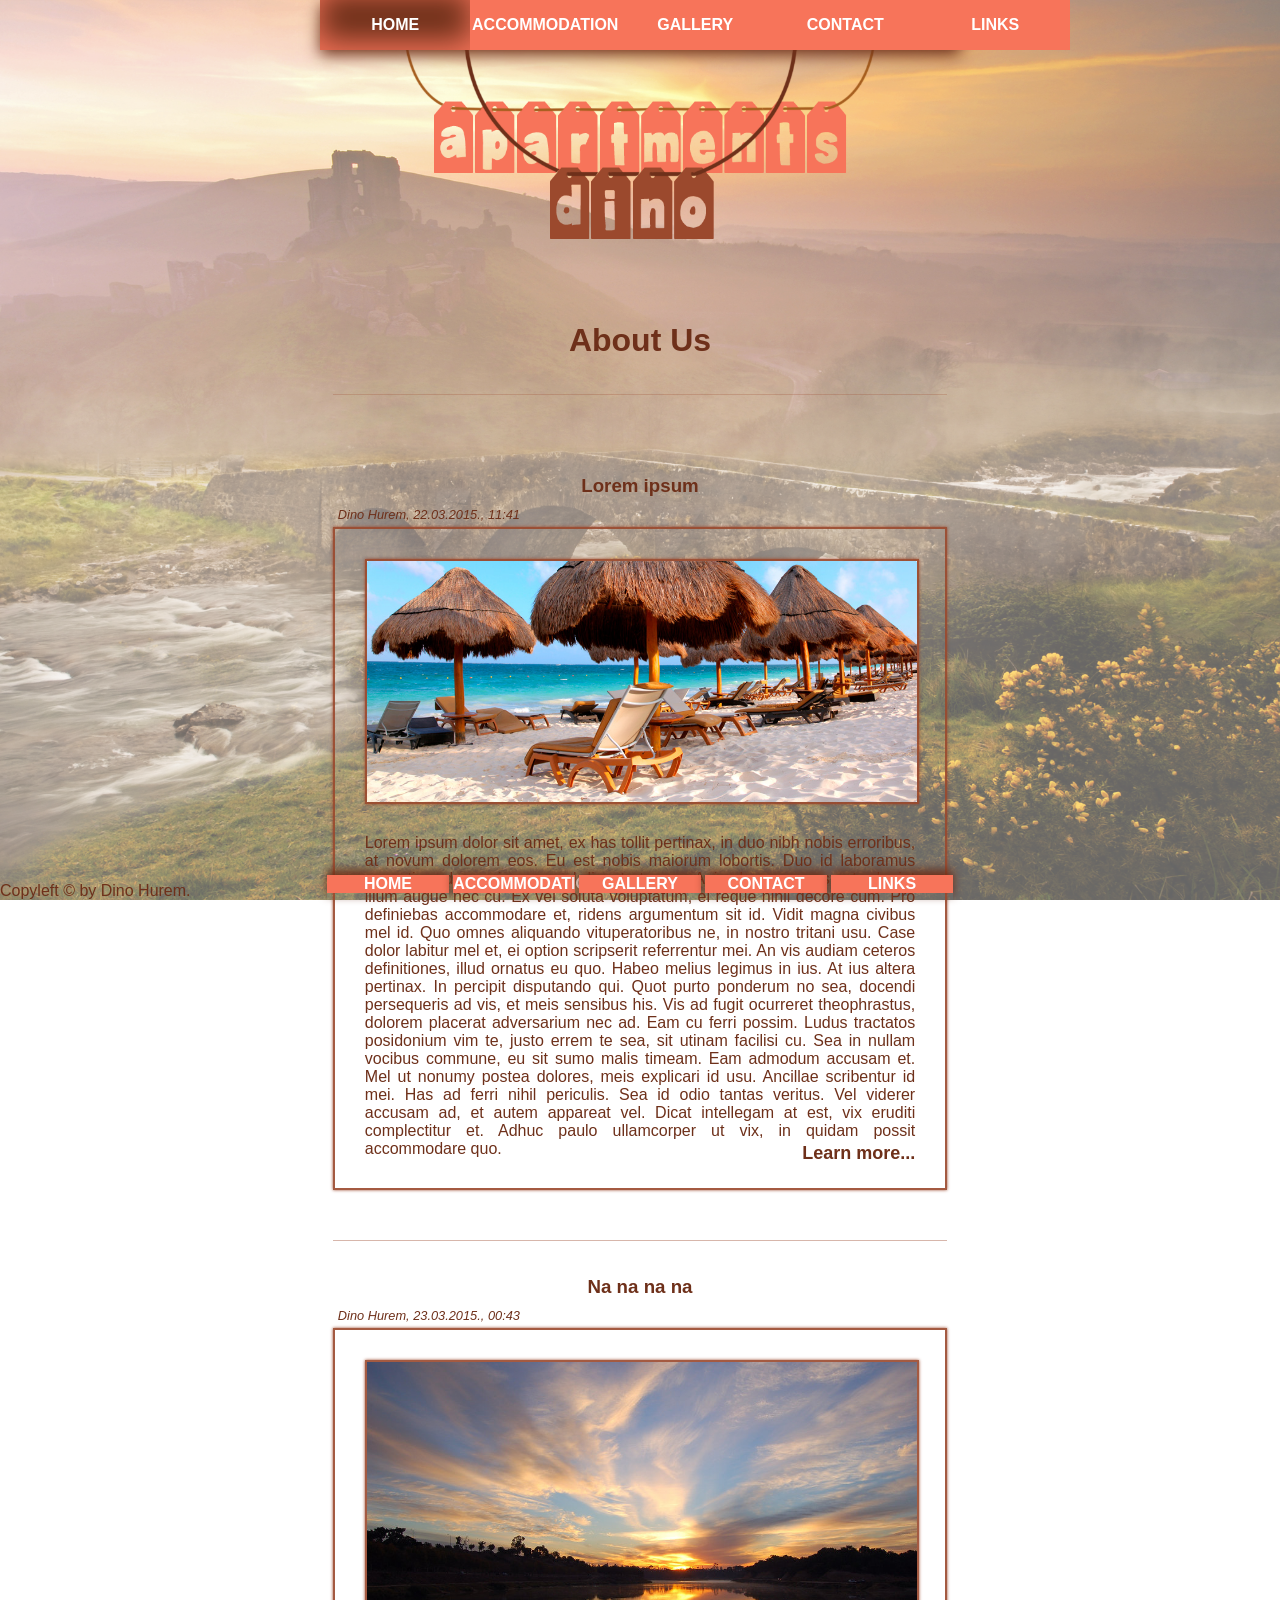
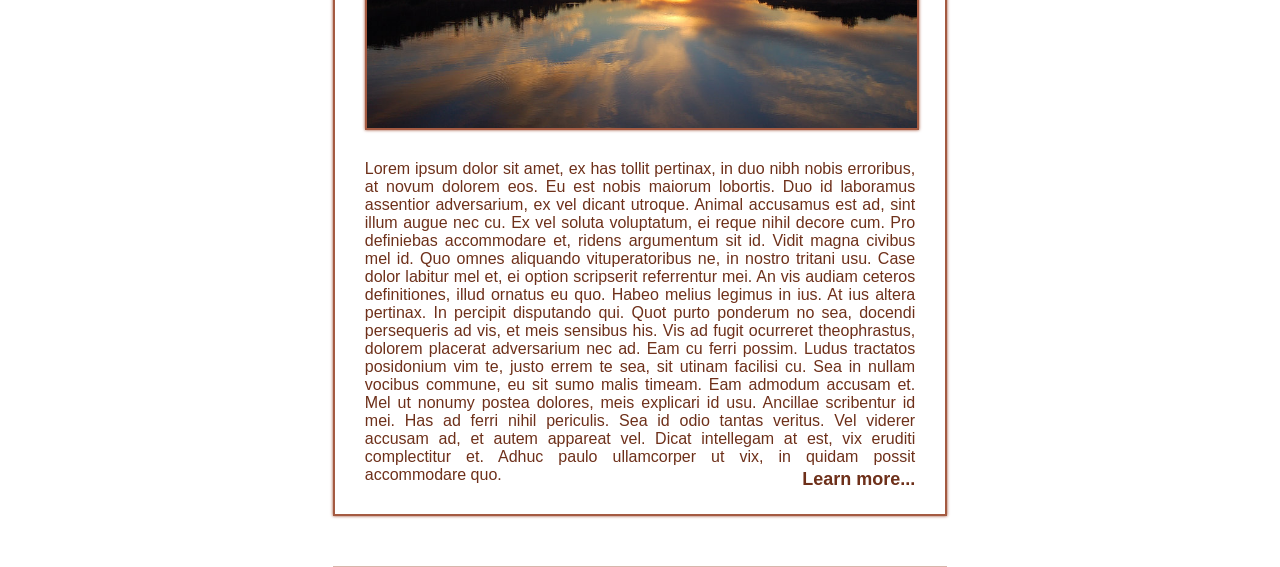
<file: ApartmaniDH/index.html>
<!DOCTYPE html>

	<html>
	<head>
	<meta charset="UTF-8">
	<title>Apartmani Dino</title>
	<link rel="stylesheet" type="text/css" href="css/stil.css">
	</head>

	<body id="tijelo">

	<div id="pozadina"></div>

	<div id="container">
	<div id="navbar">

	
	<ul>
	  <li><a id="homelink" href="index.html">Home</a></li>
	  <li><a href="accommodation.html">Accommodation</a></li>
	  <li><a href="gallery.html">Gallery</a></li>
	  <li><a href="contact.html">Contact</a></li>
	  <li><a href="links.html">Links</a></li>
	</ul>
	

	</div>

	<div id="banner">
	<a id="linklogo" href="index.html"> <img id="logo" src="Images/slikalogo.png" alt="Logo" ></a>
	</div>


	<h1> About Us</h1>
	
	<hr id="linija1"/>
	
	<div id="sadrzaj">
	<h3>Lorem ipsum</h3>
	<div class="autor">Dino Hurem, 22.03.2015., 11:41 </div>
	
	<div class="news">
	<div class="slika"> </div>
	Lorem ipsum dolor sit amet, ex has tollit pertinax, in duo nibh nobis erroribus, at novum dolorem eos. Eu est nobis maiorum lobortis. Duo id laboramus assentior adversarium, ex vel dicant utroque. Animal accusamus est ad, sint illum augue nec cu. Ex vel soluta voluptatum, ei reque nihil decore cum. Pro definiebas accommodare et, ridens argumentum sit id. Vidit magna civibus mel id.

	Quo omnes aliquando vituperatoribus ne, in nostro tritani usu. Case dolor labitur mel et, ei option scripserit referrentur mei. An vis audiam ceteros definitiones, illud ornatus eu quo. Habeo melius legimus in ius.

	At ius altera pertinax. In percipit disputando qui. Quot purto ponderum no sea, docendi persequeris ad vis, et meis sensibus his. Vis ad fugit ocurreret theophrastus, dolorem placerat adversarium nec ad. Eam cu ferri possim.

	Ludus tractatos posidonium vim te, justo errem te sea, sit utinam facilisi cu. Sea in nullam vocibus commune, eu sit sumo malis timeam. Eam admodum accusam et. Mel ut nonumy postea dolores, meis explicari id usu. Ancillae scribentur id mei. Has ad ferri nihil periculis.

	Sea id odio tantas veritus. Vel viderer accusam ad, et autem appareat vel. Dicat intellegam at est, vix eruditi complectitur et. Adhuc paulo ullamcorper ut vix, in quidam possit accommodare quo.
	
	<a class="detaljnije" href="index.html">Learn more...</a>
	</div>
	
	<hr class="linija"/>
	
	<h3>Na na na na</h3>
	<div class="autor">Dino Hurem, 23.03.2015., 00:43 </div>
	
	<div class="news">
	<div class="slika1"> </div>
	Lorem ipsum dolor sit amet, ex has tollit pertinax, in duo nibh nobis erroribus, at novum dolorem eos. Eu est nobis maiorum lobortis. Duo id laboramus assentior adversarium, ex vel dicant utroque. Animal accusamus est ad, sint illum augue nec cu. Ex vel soluta voluptatum, ei reque nihil decore cum. Pro definiebas accommodare et, ridens argumentum sit id. Vidit magna civibus mel id.

	Quo omnes aliquando vituperatoribus ne, in nostro tritani usu. Case dolor labitur mel et, ei option scripserit referrentur mei. An vis audiam ceteros definitiones, illud ornatus eu quo. Habeo melius legimus in ius.

	At ius altera pertinax. In percipit disputando qui. Quot purto ponderum no sea, docendi persequeris ad vis, et meis sensibus his. Vis ad fugit ocurreret theophrastus, dolorem placerat adversarium nec ad. Eam cu ferri possim.

	Ludus tractatos posidonium vim te, justo errem te sea, sit utinam facilisi cu. Sea in nullam vocibus commune, eu sit sumo malis timeam. Eam admodum accusam et. Mel ut nonumy postea dolores, meis explicari id usu. Ancillae scribentur id mei. Has ad ferri nihil periculis.

	Sea id odio tantas veritus. Vel viderer accusam ad, et autem appareat vel. Dicat intellegam at est, vix eruditi complectitur et. Adhuc paulo ullamcorper ut vix, in quidam possit accommodare quo.
	
	<a class="detaljnije" href="index.html">Learn more...</a>
	</div>
	
	<hr class="linija"/>
	
	</div>
	

	<div id="navbardole">
	<ul>
	  <li><a href="index.html">Home</a></li>
	  <li><a href="accommodation.html">Accommodation</a></li>
	  <li><a href="gallery.html">Gallery</a></li>
	  <li><a href="contact.html">Contact</a></li>
	  <li><a href="links.html">Links</a></li>
	</ul>
	</div>
<footer> Copyleft &copy; by Dino Hurem.</footer>
	</div>

	</body>

	</html>
</file>
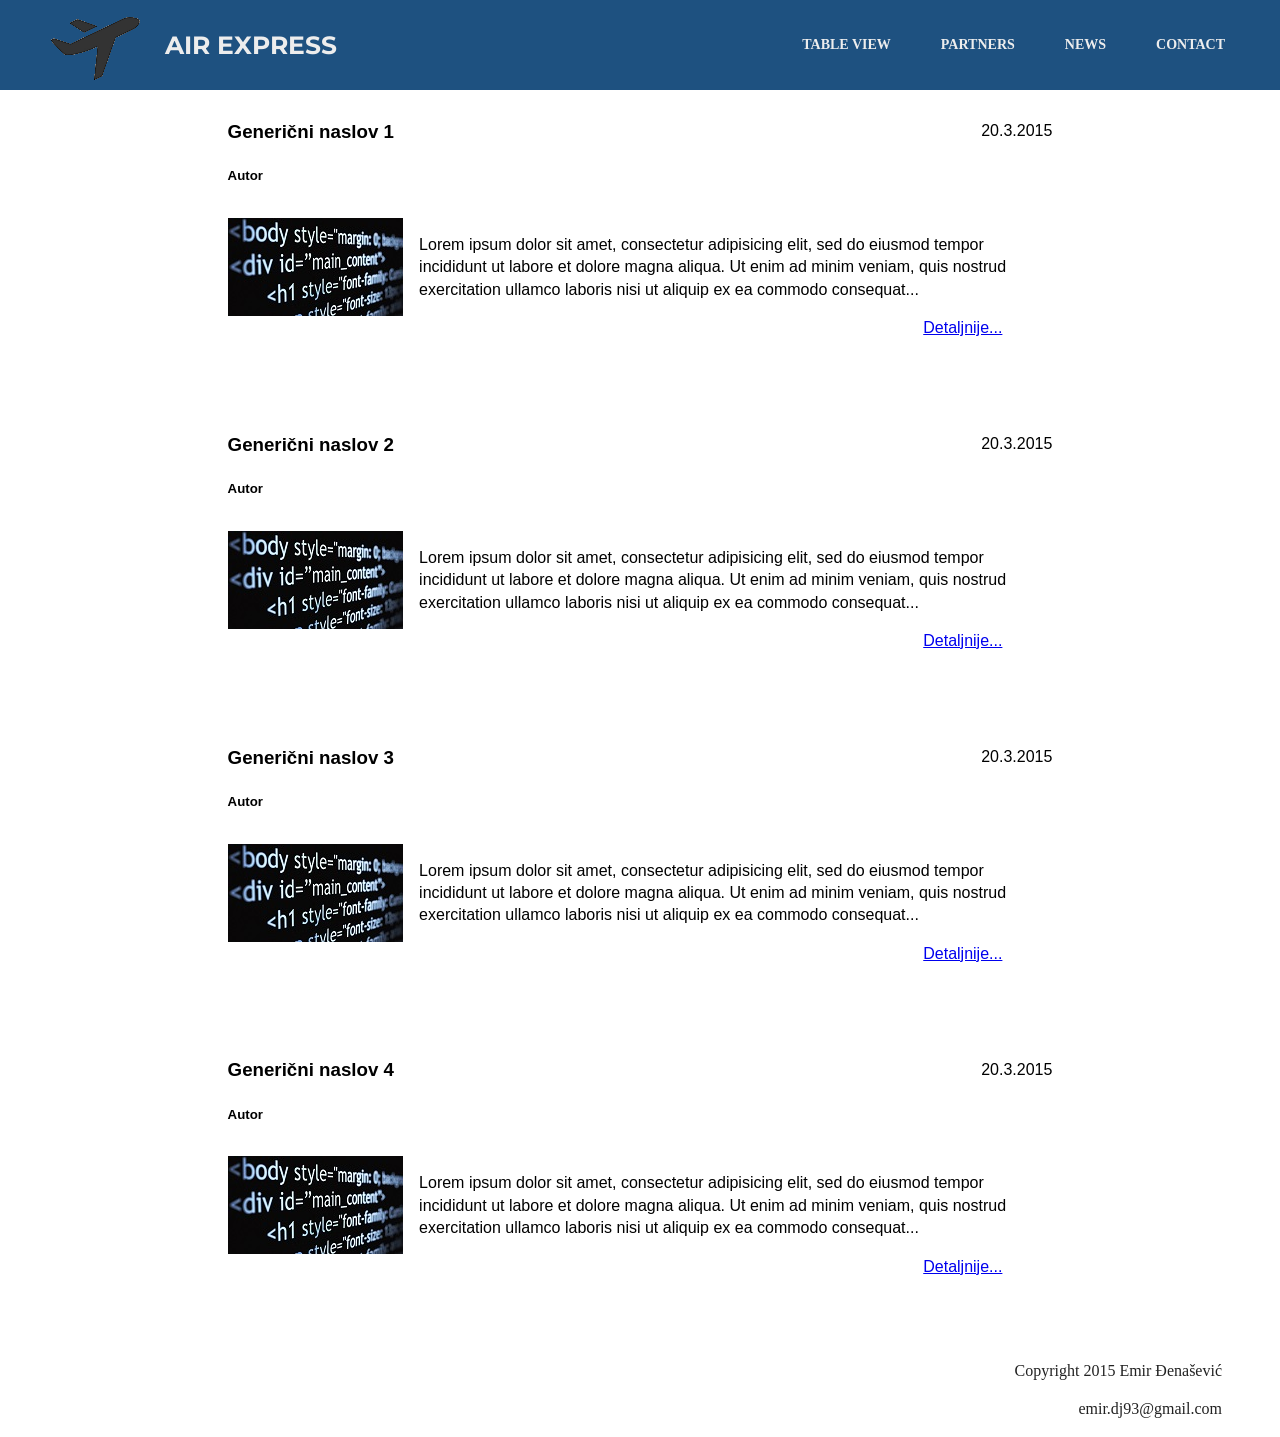
<file: AvioAgencija/index.html>
<!DOCTYPE HTML>
<HTML>
	<HEAD>
		<TITLE>Novosti</TITLE>
		<meta http-equiv="Content-Type" content="text/html; charset=utf-8">
		<link rel="stylesheet" type="text/css" href="css/basicstyle.css">
	</HEAD>
	<BODY> 
		<header id="menu">
			<a href="index.html"><img class="logo" src="img/logoo.png" alt="#"></a>
			<a href="index.html" class="agency-name">Air Express</a>
			<a href="contact.html" class="item">Contact</a>
			<a href="index.html" class="item">News</a>
			<a href="partners.html" class="item">Partners</a>
			<a href="tableview.html" class="item">Table View</a>
		</header>
		<br><br><br>
		<div id="sadrzaj-novosti">
			<div class="novost">
				<div class="novost-head">
					<div class="novost-datum"> 20.3.2015 </div>
					<div class="novost-naslov"> <h3>Generični naslov 1</h3> </div>
					<div class="novost-autor"> <h5>Autor</h5></div>
				</div>
				<div class="novost-body">
					<div class = "novost-slika">
						<img src="img/coding-future.jpg" alt="#">
					</div>
					<div class="novost-sadrzaj"> 
						<p>					
							Lorem ipsum dolor sit amet, consectetur adipisicing elit, sed do eiusmod tempor
							incididunt ut labore et dolore magna aliqua. Ut enim ad minim veniam, quis nostrud
							exercitation ullamco laboris nisi ut aliquip ex ea commodo consequat...
						</p>
						<p class="detaljnije"><a href="#">Detaljnije...</a></p>
					</div>
				</div>
			</div> <!-- closing news-->
			<br>
			<div class="novost">
				<div class="novost-head">
					<div class="novost-datum"> 20.3.2015 </div>
					<div class="novost-naslov"> <h3>Generični naslov 2</h3> </div>
					<div class="novost-autor"> <h5>Autor</h5></div>
				</div>
				<div class="novost-body">
					<div class = "novost-slika">
						<img src="img/coding-future.jpg" alt="#">
					</div>
					<div class="novost-sadrzaj"> 
						<p>					
							Lorem ipsum dolor sit amet, consectetur adipisicing elit, sed do eiusmod tempor
							incididunt ut labore et dolore magna aliqua. Ut enim ad minim veniam, quis nostrud
							exercitation ullamco laboris nisi ut aliquip ex ea commodo consequat...
						</p>
						<p class="detaljnije"><a href="#">Detaljnije...</a></p>
					</div>
				</div>
			</div> <!-- closing news-->
			<br>
			<div class="novost">
				<div class="novost-head">
					<div class="novost-datum"> 20.3.2015 </div>
					<div class="novost-naslov"> <h3>Generični naslov 3</h3> </div>
					<div class="novost-autor"> <h5>Autor</h5></div>
				</div>
				<div class="novost-body">
					<div class = "novost-slika">
						<img src="img/coding-future.jpg" alt="#">
					</div>
					<div class="novost-sadrzaj"> 
						<p>					
							Lorem ipsum dolor sit amet, consectetur adipisicing elit, sed do eiusmod tempor
							incididunt ut labore et dolore magna aliqua. Ut enim ad minim veniam, quis nostrud
							exercitation ullamco laboris nisi ut aliquip ex ea commodo consequat...
						</p>
						<p class="detaljnije"><a href="#">Detaljnije...</a></p>
					</div>
				</div>
			</div> <!-- closing news-->
			<br>
			<div class="novost">
				<div class="novost-head">
					<div class="novost-datum"> 20.3.2015 </div>
					<div class="novost-naslov"> <h3>Generični naslov 4</h3> </div>
					<div class="novost-autor"> <h5>Autor</h5></div>
				</div>
				<div class="novost-body">
					<div class = "novost-slika">
						<img src="img/coding-future.jpg" alt="#">
					</div>
					<div class="novost-sadrzaj"> 
						<p>					
							Lorem ipsum dolor sit amet, consectetur adipisicing elit, sed do eiusmod tempor
							incididunt ut labore et dolore magna aliqua. Ut enim ad minim veniam, quis nostrud
							exercitation ullamco laboris nisi ut aliquip ex ea commodo consequat...
						</p>
						<p class="detaljnije"><a href="#">Detaljnije...</a></p>
					</div>
				</div>
			</div> <!-- closing news-->
		</div>
		<footer>
			<p>Copyright 2015 Emir Đenašević</p>
			<p>emir.dj93@gmail.com</p>
		</footer>
	</BODY>
</HTML>
</file>
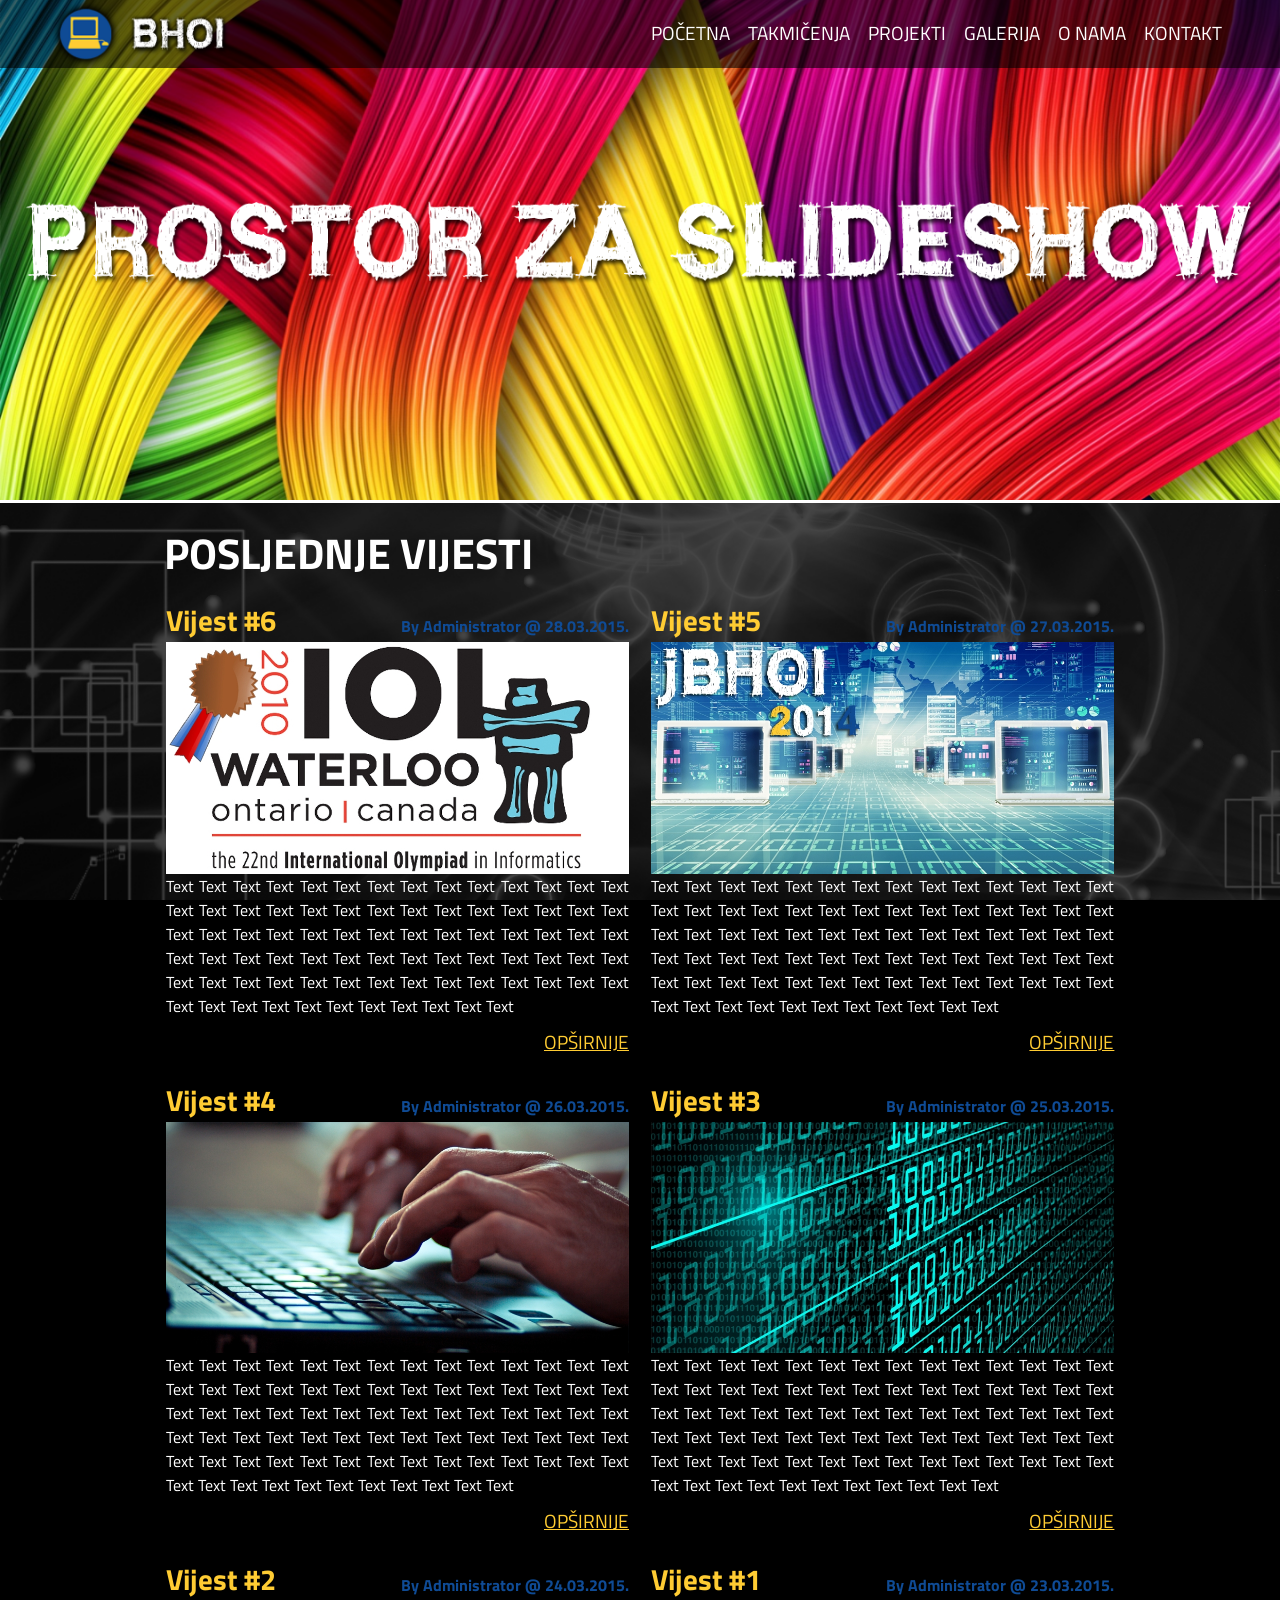
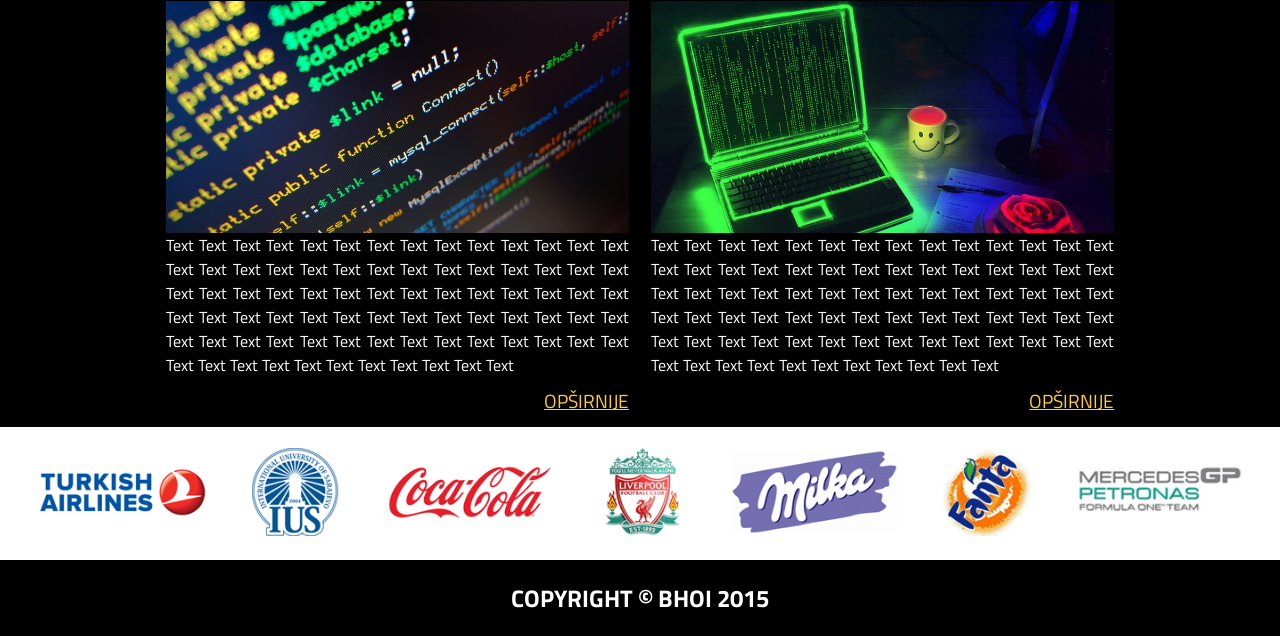
<file: BHOI/index.html>
﻿<!DOCTYPE HTML SYSTEM>
<html>
<head>
    <meta http-equiv="ContentType" content="text/html; charset=utf-8">
    <title>BHOI - Oficijelna stranica</title>
    <link rel="stylesheet" type="text/css" href="styles/main.css">
    <link rel="icon" href="images/favicon.ico" type="image/x-icon">
</head>
<body>
    <div id="slideshow">
        <div id="top">
            <div id="menu">
                <img src="images/Logo.png" alt="Logo">
                <ul>
                    <li><a href="index.html">Početna</a></li>
                    <li><a href="contests.html">Takmičenja</a></li>
                    <li><a href="projects.html">Projekti</a></li>
                    <li><a href="gallery.html">Galerija</a></li>
                    <li><a href="about.html">O&nbsp;nama</a></li>
                    <li><a href="contact.html">Kontakt</a></li>
                </ul>
            </div>
        </div>
    </div>
    <div id="main_wrapper">
        <h1>Posljednje vijesti</h1>
        <div id="news">
            <table>
                <tr>
                    <td>
                        <h2 class="title">Vijest #6</h2>
                        <h3 class="author">By Administrator @ 28.03.2015.</h3>
                        <img src="images/6.jpg" alt="Img6">
                        <p class="text">
                            Text Text Text Text Text Text Text Text Text Text Text Text Text Text Text Text Text Text Text Text Text Text Text Text Text Text Text Text Text Text Text Text Text Text Text Text Text Text Text Text Text Text Text Text Text Text Text Text Text Text Text Text Text Text Text Text Text Text Text Text Text Text Text Text Text Text Text Text Text Text Text Text Text Text Text Text Text Text Text Text Text
                            <br>
                            <a class="more" href="localhost" target="_blank">Opširnije</a>
                        </p>
                    </td>
                    <td>
                        <h2 class="title">Vijest #5</h2>
                        <h3 class="author">By Administrator @ 27.03.2015.</h3>
                        <img src="images/5.jpg" alt="Img5">
                        <p class="text">
                            Text Text Text Text Text Text Text Text Text Text Text Text Text Text Text Text Text Text Text Text Text Text Text Text Text Text Text Text Text Text Text Text Text Text Text Text Text Text Text Text Text Text Text Text Text Text Text Text Text Text Text Text Text Text Text Text Text Text Text Text Text Text Text Text Text Text Text Text Text Text Text Text Text Text Text Text Text Text Text Text Text
                            <br>
                            <a class="more" href="localhost" target="_blank">Opširnije</a>
                        </p>
                    </td>
                </tr>
                <tr>
                    <td>
                        <h2 class="title">Vijest #4</h2>
                        <h3 class="author">By Administrator @ 26.03.2015.</h3>
                        <img src="images/4.jpg" alt="Img4">
                        <p class="text">
                            Text Text Text Text Text Text Text Text Text Text Text Text Text Text Text Text Text Text Text Text Text Text Text Text Text Text Text Text Text Text Text Text Text Text Text Text Text Text Text Text Text Text Text Text Text Text Text Text Text Text Text Text Text Text Text Text Text Text Text Text Text Text Text Text Text Text Text Text Text Text Text Text Text Text Text Text Text Text Text Text Text
                            <br>
                            <a class="more" href="localhost" target="_blank">Opširnije</a>
                        </p>
                    </td>
                    <td>
                        <h2 class="title">Vijest #3</h2>
                        <h3 class="author">By Administrator @ 25.03.2015.</h3>
                        <img src="images/3.jpg" alt="Img3">
                        <p class="text">
                            Text Text Text Text Text Text Text Text Text Text Text Text Text Text Text Text Text Text Text Text Text Text Text Text Text Text Text Text Text Text Text Text Text Text Text Text Text Text Text Text Text Text Text Text Text Text Text Text Text Text Text Text Text Text Text Text Text Text Text Text Text Text Text Text Text Text Text Text Text Text Text Text Text Text Text Text Text Text Text Text Text
                            <br>
                            <a class="more" href="localhost" target="_blank">Opširnije</a>
                        </p>
                    </td>
                </tr>
                <tr>
                    <td>
                        <h2 class="title">Vijest #2</h2>
                        <h3 class="author">By Administrator @ 24.03.2015.</h3>
                        <img src="images/2.jpg" alt="Img2">
                        <p class="text">
                            Text Text Text Text Text Text Text Text Text Text Text Text Text Text Text Text Text Text Text Text Text Text Text Text Text Text Text Text Text Text Text Text Text Text Text Text Text Text Text Text Text Text Text Text Text Text Text Text Text Text Text Text Text Text Text Text Text Text Text Text Text Text Text Text Text Text Text Text Text Text Text Text Text Text Text Text Text Text Text Text Text
                            <br>
                            <a class="more" href="localhost" target="_blank">Opširnije</a>
                        </p>
                    </td>
                    <td>
                        <h2 class="title">Vijest #1</h2>
                        <h3 class="author">By Administrator @ 23.03.2015.</h3>
                        <img src="images/1.jpg" alt="Img1">
                        <p class="text">
                            Text Text Text Text Text Text Text Text Text Text Text Text Text Text Text Text Text Text Text Text Text Text Text Text Text Text Text Text Text Text Text Text Text Text Text Text Text Text Text Text Text Text Text Text Text Text Text Text Text Text Text Text Text Text Text Text Text Text Text Text Text Text Text Text Text Text Text Text Text Text Text Text Text Text Text Text Text Text Text Text Text
                            <br>
                            <a class="more" href="localhost" target="_blank">Opširnije</a>
                        </p>
                    </td>
                </tr>
            </table>
        </div>
    </div>
    <div id="banners">
        <a href="http://www.turkishairlines.com" target="_blank">
            <img src="images/TALogo.png" alt="Logo1"></a>
        <a href="http://www.ius.edu.ba/bs" target="_blank">
            <img src="images/IUSLogo.png" alt="Logo2"></a>
        <a href="http://www.coca-cola.ba" target="_blank">
            <img src="images/CocaColaLogo.png" alt="Logo3"></a>
        <a href="http://www.liverpoolfc.com" target="_blank">
            <img src="images/LFCLogo.png" alt="Logo4"></a>
        <a href="http://www.milka.com" target="_blank">
            <img src="images/MilkaLogo.png" alt="Logo5"></a>
        <a href="http://www.fanta.ba" target="_blank">
            <img src="images/FantaLogo.png" alt="Logo6"></a>
        <a href="http://www.mercedesamgf1.com" target="_blank">
            <img src="images/MercLogo.png" alt="Logo7"></a>
    </div>
    <div id="footer">
        <h1>COPYRIGHT © BHOI 2015</h1>
    </div>
</body>
</html>
</file>
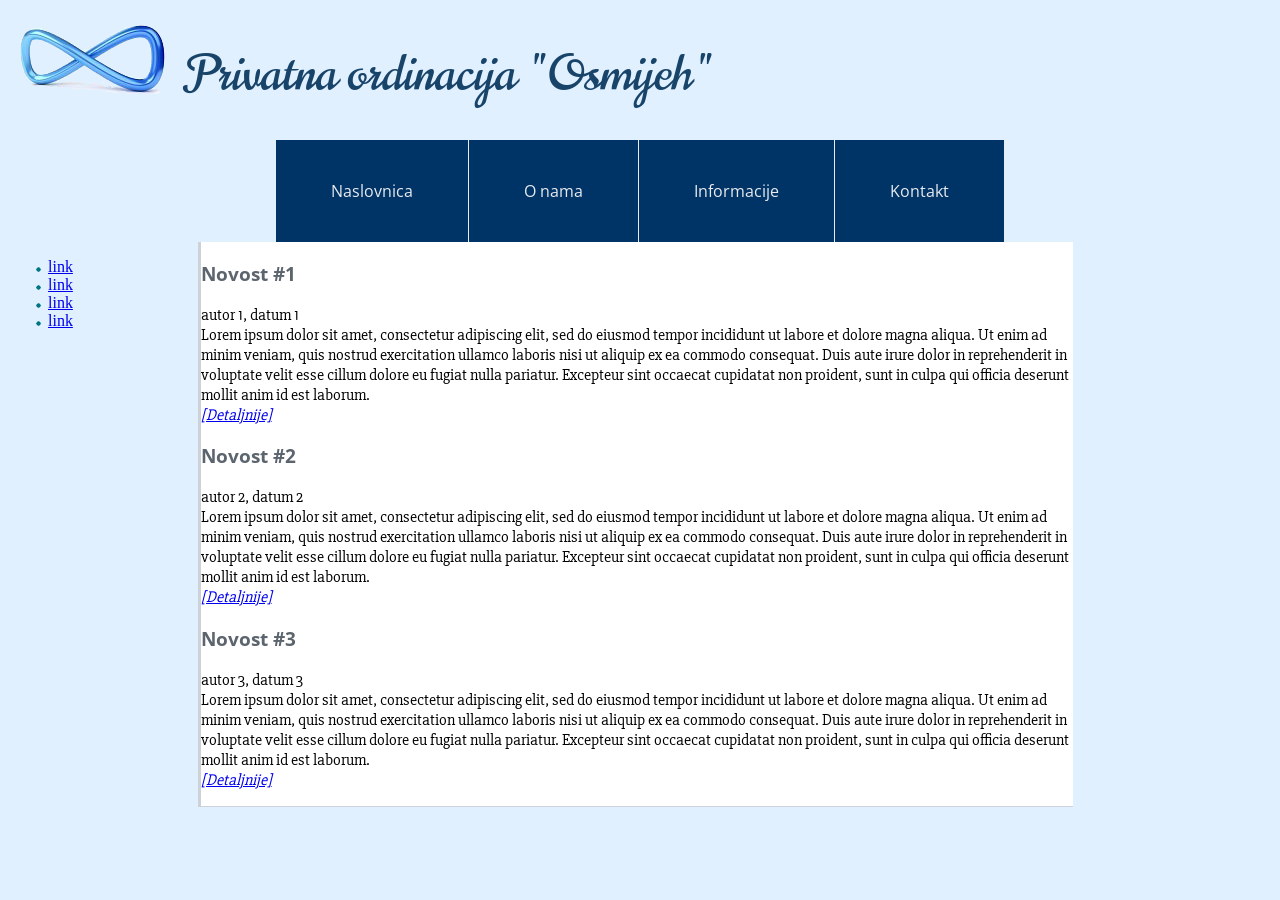
<file: Doktorska-ordinacija/index.html>
<!DOCTYPE HTML PUBLIC "-//W3C//DTD HTML 4.01 Transitional//EN">
<HTML>
<HEAD>
<meta http-equiv="Content-Type" content="text/html; charset=utf-8">
<TITLE>Privatna ordinacija "Osmijeh"</TITLE>
<link rel="stylesheet" type="text/css" href="stil.css">
</HEAD>
<BODY>

<img class="logo" src="logo.png"></img>
<h1>Privatna ordinacija "Osmijeh"</h1>

<div class="meni">
	<ul>
		<li><a href="index.html">Naslovnica</a></li>
		<li><a href="o_nama.html">O nama</a></li>
		<li><a href="info.html">Informacije</a></li>
		<li><a href="kontakt.html">Kontakt</a></li>
	</ul>
</div>

<div class="linkovi">
	<ul>
	  <li><a href="link">link</a></li>
	  <li><a href="link">link</a></li>
	  <li><a href="link">link</a></li>
	  <li><a href="link">link</a></li>
	</ul>
</div>

<div class="novosti">
	<p>
		<h3>Novost #1</h3>
		autor 1, datum 1<br>
		Lorem ipsum dolor sit amet, consectetur adipiscing elit, sed do eiusmod tempor incididunt ut labore et dolore magna aliqua. Ut enim ad minim veniam, quis nostrud exercitation ullamco laboris nisi ut aliquip ex ea commodo consequat. Duis aute irure dolor in reprehenderit in voluptate velit esse cillum dolore eu fugiat nulla pariatur. Excepteur sint occaecat cupidatat non proident, sunt in culpa qui officia deserunt mollit anim id est laborum.<br>
		<i><a href="#">[Detaljnije]</a></i><br>
	</p>
	<p>
		<h3>Novost #2</h3>
		autor 2, datum 2<br>
		Lorem ipsum dolor sit amet, consectetur adipiscing elit, sed do eiusmod tempor incididunt ut labore et dolore magna aliqua. Ut enim ad minim veniam, quis nostrud exercitation ullamco laboris nisi ut aliquip ex ea commodo consequat. Duis aute irure dolor in reprehenderit in voluptate velit esse cillum dolore eu fugiat nulla pariatur. Excepteur sint occaecat cupidatat non proident, sunt in culpa qui officia deserunt mollit anim id est laborum.<br>
		<i><a href="#">[Detaljnije]</a></i><br>
	</p>
	<p>
		<h3>Novost #3</h3>
		autor 3, datum 3<br>
		Lorem ipsum dolor sit amet, consectetur adipiscing elit, sed do eiusmod tempor incididunt ut labore et dolore magna aliqua. Ut enim ad minim veniam, quis nostrud exercitation ullamco laboris nisi ut aliquip ex ea commodo consequat. Duis aute irure dolor in reprehenderit in voluptate velit esse cillum dolore eu fugiat nulla pariatur. Excepteur sint occaecat cupidatat non proident, sunt in culpa qui officia deserunt mollit anim id est laborum.<br>
		<i><a href="#">[Detaljnije]</a></i><br>
	</p>
</div>
<div class="sidebar">
	<p></p>
</div>
</BODY>
</HTML>
</file>
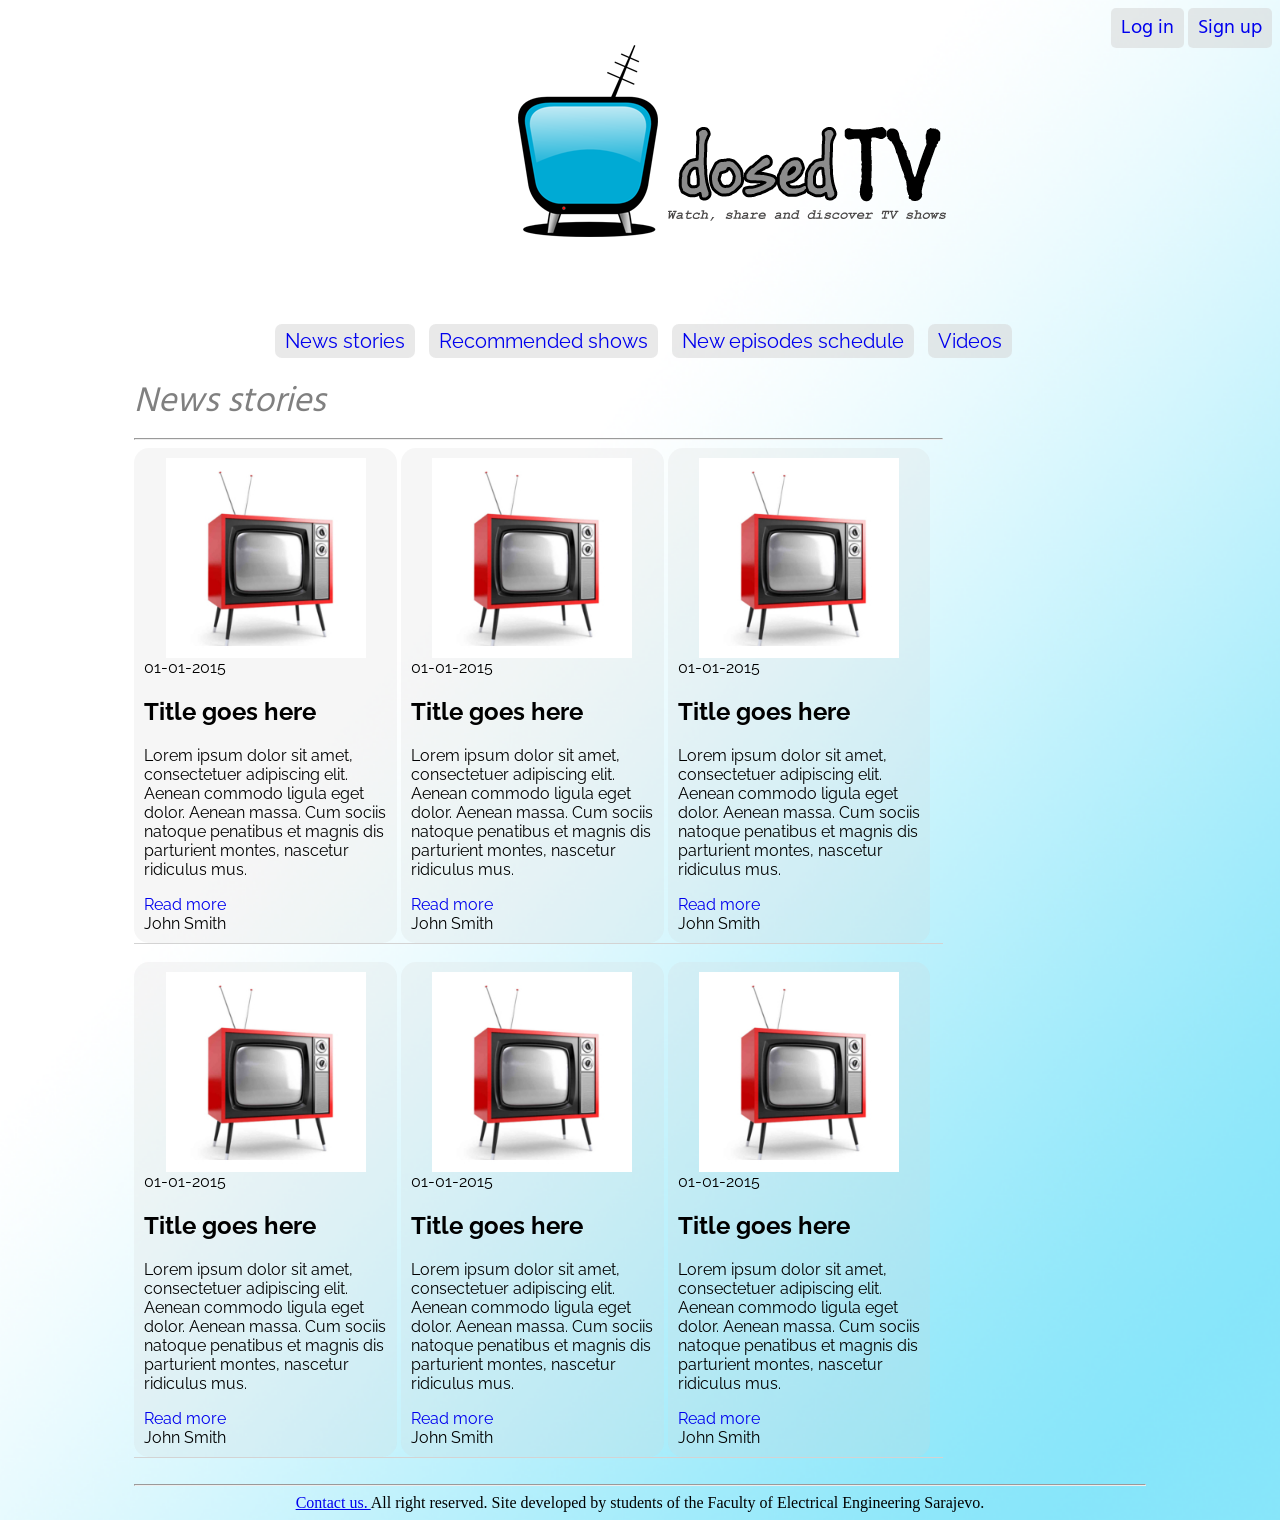
<file: dosedTV/index.html>
<!DOCTYPE HTML PUBLIC "-//W3C//DTD HTML 4.01 Transitional//EN" "http://www.w3.org/TR/html4/loose.dtd"> 
<html>
	<head>
		<link href="main.css" rel="stylesheet">
		<title> dosedTV - socialize your watching </title>
	</head>
	<body>
		<div class="logins">
			<a href="#">Log in </a>
			<a href="#">Sign up</a>
		</div>
		<div class="main">
			<div id="logo">	
				<img src="pictures/logotv.png" alt="Site logo"/>
			</div>
			<div class="nav">
				<ul>
					<li><a href="index.html">News stories</a></li>
					<li><a href="recommended.html">Recommended shows</a></li>
					<li><a href="episodes.html">New episodes schedule</a></li>
					<li><a href="#">Videos</a></li>
				</ul>
			</div>
			<div class="news">
				<div class="headline">News stories</div>
				<hr/>
				<div class="articles">
					<div class="article1">
						<img src="pictures/tv-thumbnail.jpg" alt="Site logo"/>
						<div class="date"> 01-01-2015</div> 
						<h2>Title goes here</h2> 
						<p>
							Lorem ipsum dolor sit amet, consectetuer adipiscing elit. Aenean commodo ligula eget dolor. Aenean massa. Cum sociis natoque penatibus et magnis dis parturient montes, nascetur ridiculus mus.
						</p>
						<a href="#"> Read more </a>
						<div class="author"> John Smith </div>
					</div>
					<div class="article2">
						<img src="pictures/tv-thumbnail.jpg" alt="Site logo"/>
						<div class="date"> 01-01-2015</div> 
						<h2>Title goes here</h2> 
						<p>
							Lorem ipsum dolor sit amet, consectetuer adipiscing elit. Aenean commodo ligula eget dolor. Aenean massa. Cum sociis natoque penatibus et magnis dis parturient montes, nascetur ridiculus mus.
						</p>
						<a href="#"> Read more </a>
						<div class="author"> John Smith </div>
					</div>
					<div class="article3">
						<img src="pictures/tv-thumbnail.jpg" alt="Site logo"/>
						<div class="date"> 01-01-2015</div> 
						<h2>Title goes here</h2> 
						<p>
							Lorem ipsum dolor sit amet, consectetuer adipiscing elit. Aenean commodo ligula eget dolor. Aenean massa. Cum sociis natoque penatibus et magnis dis parturient montes, nascetur ridiculus mus.
						</p>
						<a href="#"> Read more </a>
						<div class="author"> John Smith </div>
					</div>
				</div>
				<br>
				<div class="articles">
					<div class="article1">
						<img src="pictures/tv-thumbnail.jpg" alt="Site logo"/>
						<div class="date"> 01-01-2015</div> 
						<h2>Title goes here</h2> 
						<p>
							Lorem ipsum dolor sit amet, consectetuer adipiscing elit. Aenean commodo ligula eget dolor. Aenean massa. Cum sociis natoque penatibus et magnis dis parturient montes, nascetur ridiculus mus.
						</p>
						<a href="#"> Read more </a>
						<div class="author"> John Smith </div>
					</div>
						<div class="article2">
						<img src="pictures/tv-thumbnail.jpg" alt="Site logo"/>
						<div class="date"> 01-01-2015</div> 
						<h2>Title goes here</h2> 
						<p>
							Lorem ipsum dolor sit amet, consectetuer adipiscing elit. Aenean commodo ligula eget dolor. Aenean massa. Cum sociis natoque penatibus et magnis dis parturient montes, nascetur ridiculus mus.
						</p>
						<a href="#"> Read more </a>
						<div class="author"> John Smith </div>
					</div>
					<div class="article3">
						<img src="pictures/tv-thumbnail.jpg" alt="Site logo"/>
						<div class="date"> 01-01-2015</div> 
						<h2>Title goes here</h2> 
						<p>
							Lorem ipsum dolor sit amet, consectetuer adipiscing elit. Aenean commodo ligula eget dolor. Aenean massa. Cum sociis natoque penatibus et magnis dis parturient montes, nascetur ridiculus mus.
						</p>
						<a href="#"> Read more </a>
						<div class="author"> John Smith </div>
					</div>
				</div>
				<br>
			</div>
			<div class="footer">
				<hr/>
				<a href="contact.html"> Contact us. </a> All right reserved. Site developed by students of the Faculty of Electrical Engineering Sarajevo.
			</div>
		</div>
	</body>
</html>
</file>
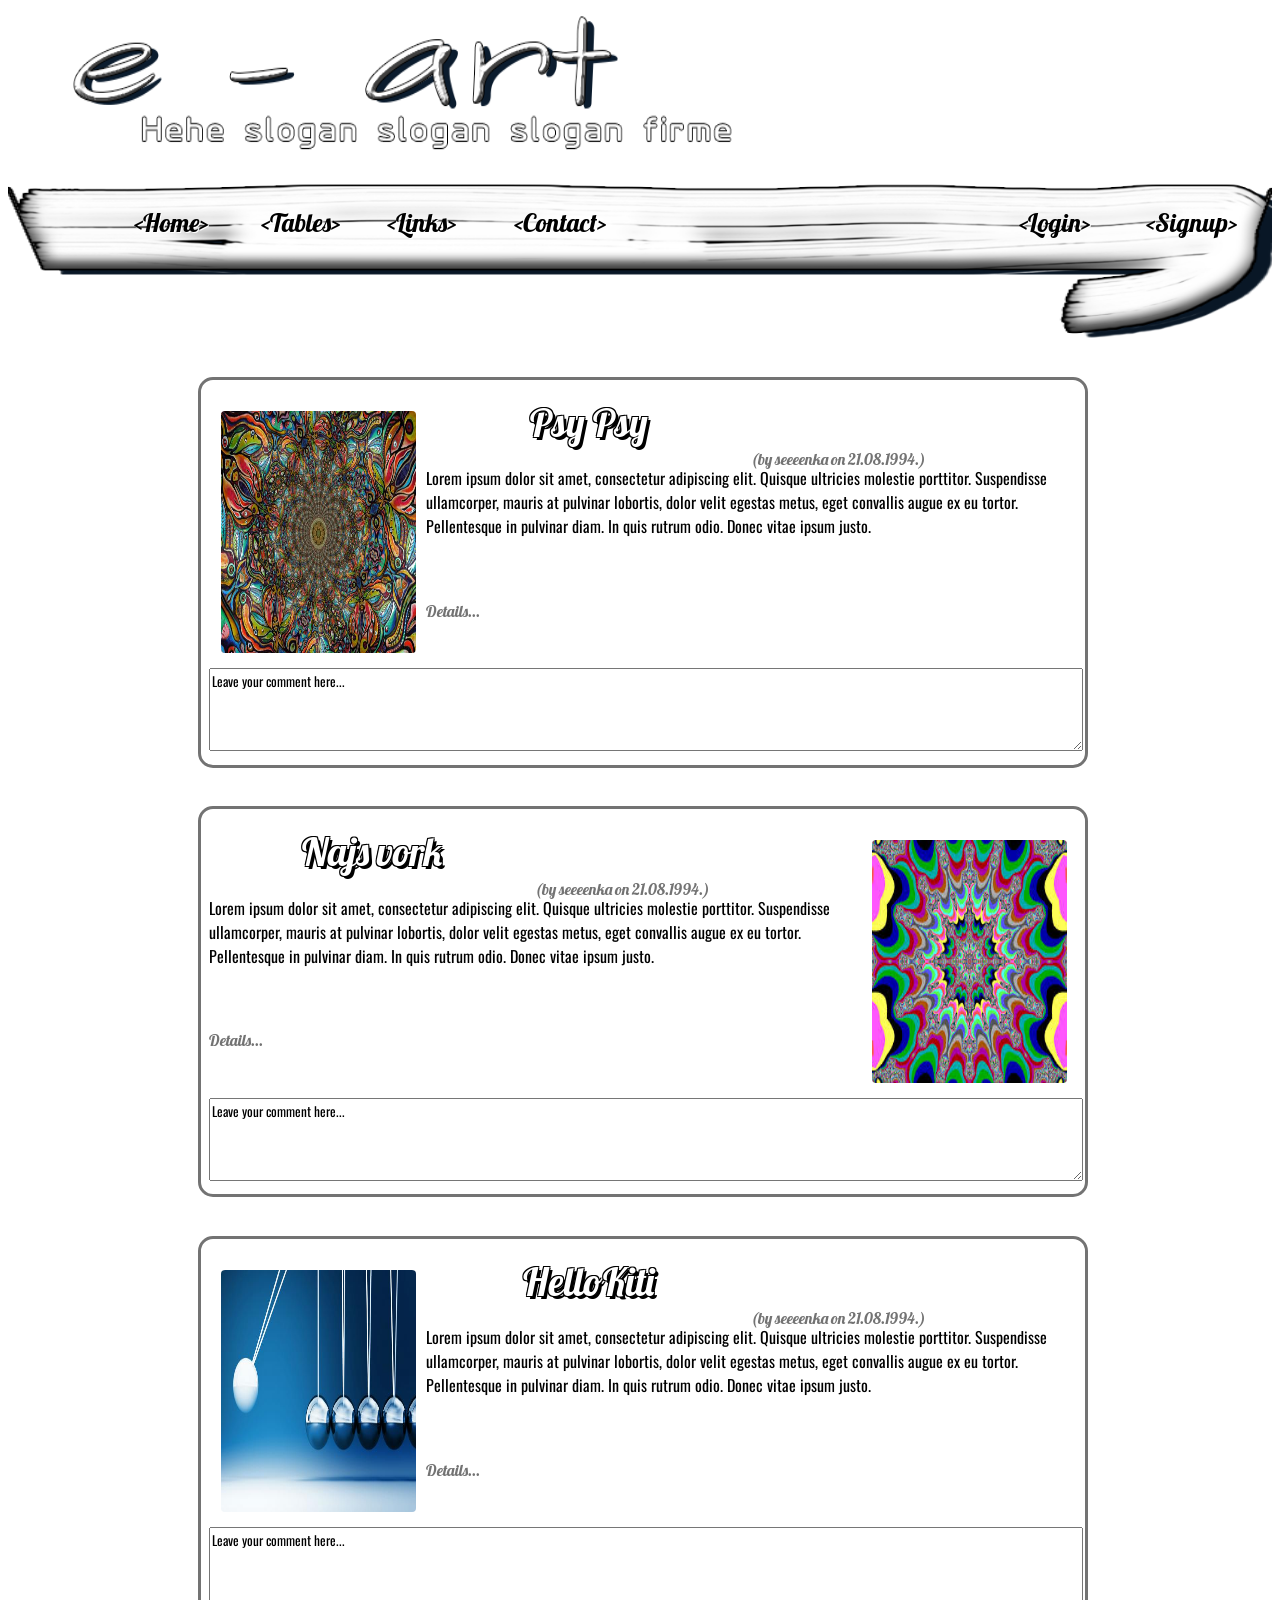
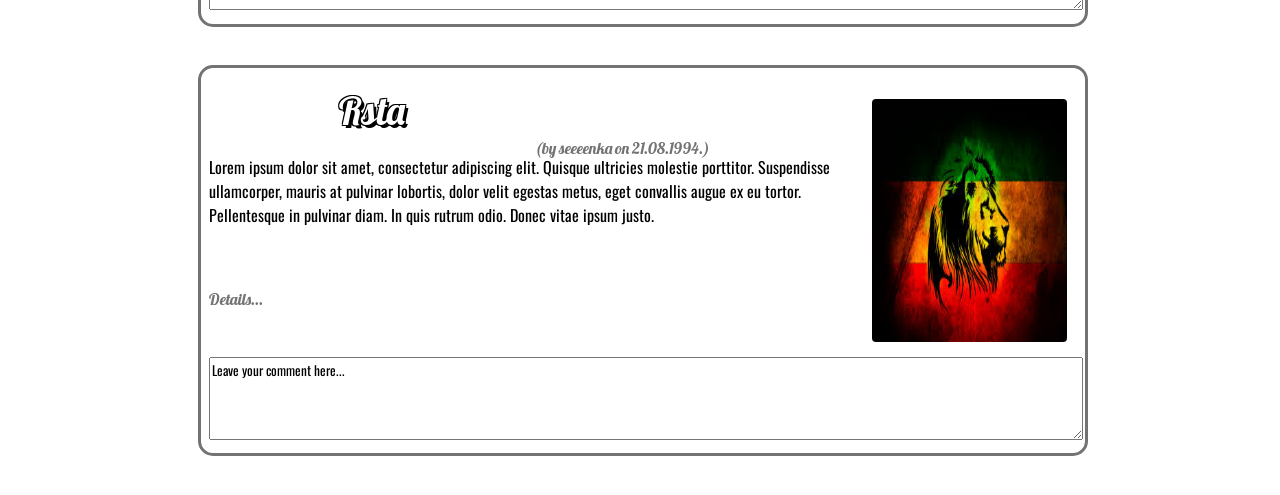
<file: e-art/index.html>
<!doctype html>
<html>

<head>
	<meta charset="utf-8" />
	<link rel="stylesheet" href="styles/common.css" />
	<link rel="stylesheet" href="styles/rows.css" />
	<link rel="stylesheet" href="styles/cols.css" />
	<link rel="stylesheet" href="styles/index.css" />
	<title>Homepage</title>
</head>

<body>

<div id="el-13" class="container">
	
	<!-- ============LOGO========== -->
	<div id="el-14" class="row row-15">
		<a href="index.html">	
			<div id="el-15" class="col col-60 logo-container">
			</div>
		</a>
	</div>
	<!-- ============endofLOGO========== -->
	
	
	<!-- ============MENU========== -->
	<div id="el-16" class="row row-15 main-menu-container">
		<div class="row row-20">
		</div>
		
		<div class="row row-70">
			<div id="el-17" class="col col-10">
			</div>

			<div id="el-18" class="col col-10 main-menu-item">
				<a href="index.html">&lt;Home&gt;</a>
			</div>
			
			<div id="el-19" class="col col-10 main-menu-item">
				<a href="tables.html">&lt;Tables&gt;</a>
			</div>
			
			<div id="el-20" class="col col-10 main-menu-item">
				<a href="links.html">&lt;Links&gt;</a>
			</div>
			
			<div id="el-21" class="col col-10 main-menu-item">
				<a href="contact.html">&lt;Contact&gt;</a>
			</div>
			
			<div id="el-22" class="col col-30">
			</div>
			
			<div id="el-23" class="col col-10 main-menu-item">
				<a href="#">&lt;Login&gt;</a>
			</div>
			
			<div id="el-24" class="col col-10 main-menu-item">
				<a href="#">&lt;Signup&gt;</a>
			</div>
			
			<div class="row row-10">
			</div>
		</div>
	</div>	
	
	<!-- ============endof MENU========== -->
	
	
	<!-- ============INDEX========== -->
	<div id="el-31" class="row row-70 artworks-container">
		<div id="el-32" class="col col-15 el-32">
		</div>
		<div id="el-33" class="col col-70 el-33">
			<!--
			<div id="el-34" class="row row-15 el-34">
				<div id="el-35" class="col col-25 el-35">
				</div>
				<div id="el-36" class="col col-50 el-36">
					<div id="el-37" class="row row-25 el-37">
					</div>
					<div id="list-title" class="row row-50 text-stroke">
						
					</div>
					<div id="el-39" class="row row-25 el-39">
					</div>
				</div>
				<div id="el-40" class="col col-25 el-40">
				</div>
			</div>
			-->
			<div id="el-41" class="row row-5 el-41">
			</div>
			
			<!-- ============ARTWORK INSTANCE========== -->
			<div class="row row-50 artwork-container">
				<div class="col col-1">
				</div>
				<div class="col col-98">
					<div class="row row-5">
					</div>
					<div class="row row-70">
						<div class="col col-25">
							<img src="images/artworks/aw4.jpg" class="thumbnail-div-pic" />
						</div>
						
						<div class="col col-75">
							<div class="row row-25">
								<div class="col col-50 text-stroke artwork-title">
									Psy Psy
								</div>
								<div class="col col-50 el-51 artwork-upload-info">
									<div class="row row-75">
									</div>
									<span class="centered-text row row-25">(by seeeenka on 21.08.1994.)</span>
								</div>
							</div>
							<div class="row row-50 artwork-description">
								Lorem ipsum dolor sit amet, consectetur adipiscing elit. Quisque ultricies molestie porttitor. Suspendisse ullamcorper, mauris at pulvinar lobortis, dolor velit egestas metus, eget convallis augue ex eu tortor. Pellentesque in pulvinar diam. In quis rutrum odio. Donec vitae ipsum justo.
							</div>
							<div class="row row-25 artwork-details-link-container">
								<a href="#">Details...</a>
							</div>
						</div>
					</div>
					<div class="row row-20 comment-box-container">
						<textarea>Leave your comment here...</textarea>
					</div>
					<div class="row row-5">
					</div>
				</div>
				<div class="col col-1">
				</div>
			</div>
			
			<div class="row row-5">
			</div>
			<!-- ============endof ARTWORK INSTANCE========== -->
			
			<!-- ============ARTWORK INSTANCE========== -->
			<div class="row row-50 artwork-container">
				<div class="col col-1">
				</div>
				<div class="col col-98">
					<div class="row row-5">
					</div>
					<div class="row row-70">
						<div class="col col-75">
							<div class="row row-25">
								<div class="col col-50 text-stroke artwork-title">
									Najs vork
								</div>
								<div class="col col-50 el-51 artwork-upload-info">
									<div class="row row-75">
									</div>
									<span class="centered-text row row-25">(by seeeenka on 21.08.1994.)</span>
								</div>
							</div>
							<div class="row row-50 artwork-description">
								Lorem ipsum dolor sit amet, consectetur adipiscing elit. Quisque ultricies molestie porttitor. Suspendisse ullamcorper, mauris at pulvinar lobortis, dolor velit egestas metus, eget convallis augue ex eu tortor. Pellentesque in pulvinar diam. In quis rutrum odio. Donec vitae ipsum justo.
							</div>
							<div class="row row-25 artwork-details-link-container">
								<a href="#">Details...</a>
							</div>
						</div>
						
						<div class="col col-25">
							<img src="images/artworks/aw5.jpg" class="thumbnail-div-pic" />
						</div>
					</div>
					<div class="row row-20 comment-box-container">
						<textarea>Leave your comment here...</textarea>
					</div>
					<div class="row row-5">
					</div>
				</div>
				<div class="col col-1">
				</div>
			</div>
			
			<div class="row row-5">
			</div>
			<!-- ============endof ARTWORK INSTANCE========== -->
			
			<!-- ============ARTWORK INSTANCE========== -->
			<div class="row row-50 artwork-container">
				<div class="col col-1">
				</div>
				<div class="col col-98">
					<div class="row row-5">
					</div>
					<div class="row row-70">
						<div class="col col-25">
							<img src="images/artworks/aw6.jpg" class="thumbnail-div-pic" />
						</div>
						
						<div class="col col-75">
							<div class="row row-25">
								<div class="col col-50 text-stroke artwork-title">
									HelloKiti
								</div>
								<div class="col col-50 el-51 artwork-upload-info">
									<div class="row row-75">
									</div>
									<span class="centered-text row row-25">(by seeeenka on 21.08.1994.)</span>
								</div>
							</div>
							<div class="row row-50 artwork-description">
								Lorem ipsum dolor sit amet, consectetur adipiscing elit. Quisque ultricies molestie porttitor. Suspendisse ullamcorper, mauris at pulvinar lobortis, dolor velit egestas metus, eget convallis augue ex eu tortor. Pellentesque in pulvinar diam. In quis rutrum odio. Donec vitae ipsum justo.
							</div>
							<div class="row row-25 artwork-details-link-container">
								<a href="#">Details...</a>
							</div>
						</div>
					</div>
					<div class="row row-20 comment-box-container">
						<textarea>Leave your comment here...</textarea>
					</div>
					<div class="row row-5">
					</div>
				</div>
				<div class="col col-1">
				</div>
			</div>
			
			<div class="row row-5">
			</div>
			<!-- ============endof ARTWORK INSTANCE========== -->
			
			<!-- ============ARTWORK INSTANCE========== -->
			<div class="row row-50 artwork-container">
				<div class="col col-1">
				</div>
				<div class="col col-98">
					<div class="row row-5">
					</div>
					<div class="row row-70">
						<div class="col col-75">
							<div class="row row-25">
								<div class="col col-50 text-stroke artwork-title">
									Rsta
								</div>
								<div class="col col-50 el-51 artwork-upload-info">
									<div class="row row-75">
									</div>
									<span class="centered-text row row-25">(by seeeenka on 21.08.1994.)</span>
								</div>
							</div>
							<div class="row row-50 artwork-description">
								Lorem ipsum dolor sit amet, consectetur adipiscing elit. Quisque ultricies molestie porttitor. Suspendisse ullamcorper, mauris at pulvinar lobortis, dolor velit egestas metus, eget convallis augue ex eu tortor. Pellentesque in pulvinar diam. In quis rutrum odio. Donec vitae ipsum justo.
							</div>
							<div class="row row-25 artwork-details-link-container">
								<a href="#">Details...</a>
							</div>
						</div>
						
						<div class="col col-25">
							<img src="images/artworks/aw8.jpg" class="thumbnail-div-pic" />
						</div>
					</div>
					<div class="row row-20 comment-box-container">
						<textarea>Leave your comment here...</textarea>
					</div>
					<div class="row row-5">
					</div>
				</div>
				<div class="col col-1">
				</div>
			</div>
			
			<div class="row row-5">
			</div>
			<!-- ============endof ARTWORK INSTANCE========== -->
			
		</div>
		<div id="el-58" class="col col-15 el-58">
		</div>
	</div>
	<!-- ============endofINDEX========== -->

	
</div>
<footer>
</footer>


</body>

</html>
</file>
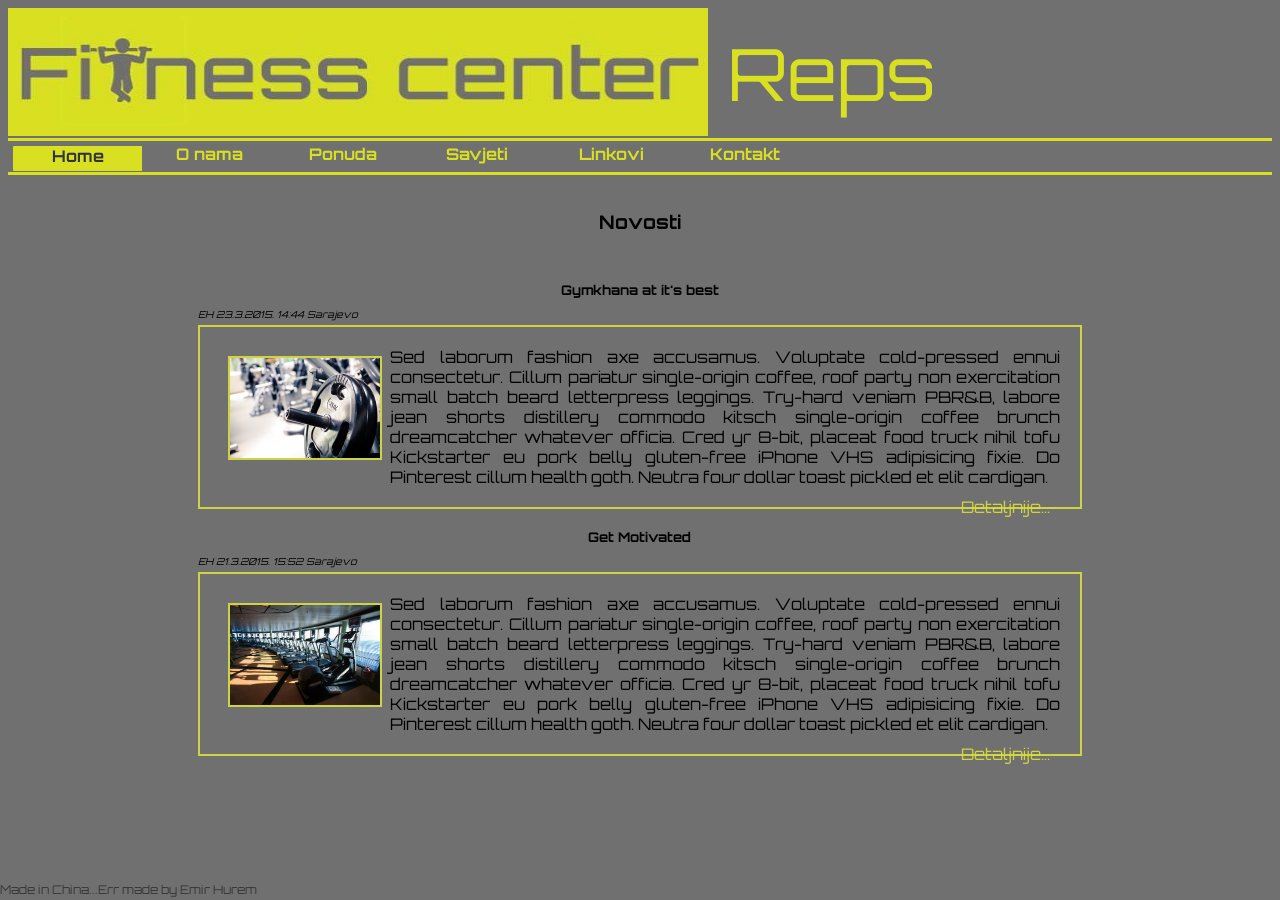
<file: FitnessCenter-Reps/index.html>
<!doctype html>
<HTML>
<link href='http://fonts.googleapis.com/css?family=Orbitron:500' rel='stylesheet' type='text/css'>
<head>
<meta http-equiv="Content-Type" content="text/html; charset=UTF-8">
<TITLE>Fitness Center Reps</TITLE>
<link rel="stylesheet" type="text/css" href="stil.css">
</head>
<BODY>
	<div id="zaglavlje">
		
		<img src="Repslogo2.jpg" alt="Fitness Center Reps logo">
		Reps
	</div>
	
		<ul id="navigacija">
			<li><a id="link" href="index.html">Home</a></li>
			<li><a href="O nama.html">O nama</a></li>
			<li><a href="Ponuda.html">Ponuda</a></li>
			<li><a href="Savjeti.html">Savjeti</a></li>
			<li><a href="Linkovi.html">Linkovi</a></li>
			<li><a href="Kontakt.html">Kontakt</a></li>
		</ul>
		
		<h3>Novosti</h3>
		
		<div class="sadrzaj">
		
		<h5>Gymkhana at it's best</h5>
		<div class="vrijeme">EH 23.3.2015. 14:44 Sarajevo</div>
		
		<div class="novost">
		<img src="gym.jpg" alt="teg slika" />
		Sed laborum fashion axe accusamus. Voluptate cold-pressed ennui consectetur. 
		Cillum pariatur single-origin coffee, roof party non exercitation small batch beard letterpress leggings. Try-hard veniam PBR&B, labore jean shorts distillery commodo kitsch single-origin coffee brunch dreamcatcher whatever officia. Cred yr 8-bit, placeat food truck nihil tofu Kickstarter eu pork belly gluten-free iPhone VHS adipisicing fixie. 
		Do Pinterest cillum health goth. Neutra four dollar toast pickled et elit cardigan.
		<a href="index.html" class="detalji">Detaljnije...</a></div>
		
		<h5>Get Motivated</h5>
		<div class="vrijeme">EH 21.3.2015. 15:52 Sarajevo</div>
		
		<div class="novost">
		<img src="gym1.jpg" alt="teg slika" />
		Sed laborum fashion axe accusamus. Voluptate cold-pressed ennui consectetur. 
		Cillum pariatur single-origin coffee, roof party non exercitation small batch beard letterpress leggings. Try-hard veniam PBR&B, labore jean shorts distillery commodo kitsch single-origin coffee brunch dreamcatcher whatever officia. Cred yr 8-bit, placeat food truck nihil tofu Kickstarter eu pork belly gluten-free iPhone VHS adipisicing fixie. 
		Do Pinterest cillum health goth. Neutra four dollar toast pickled et elit cardigan.
		<a href="index.html" class="detalji">Detaljnije...</a></div>
		
		</div>
	
	<div id="podnozje"><p>Made in China...Err made by Emir Hurem</p></div>
</BODY>
</HTML>
</file>
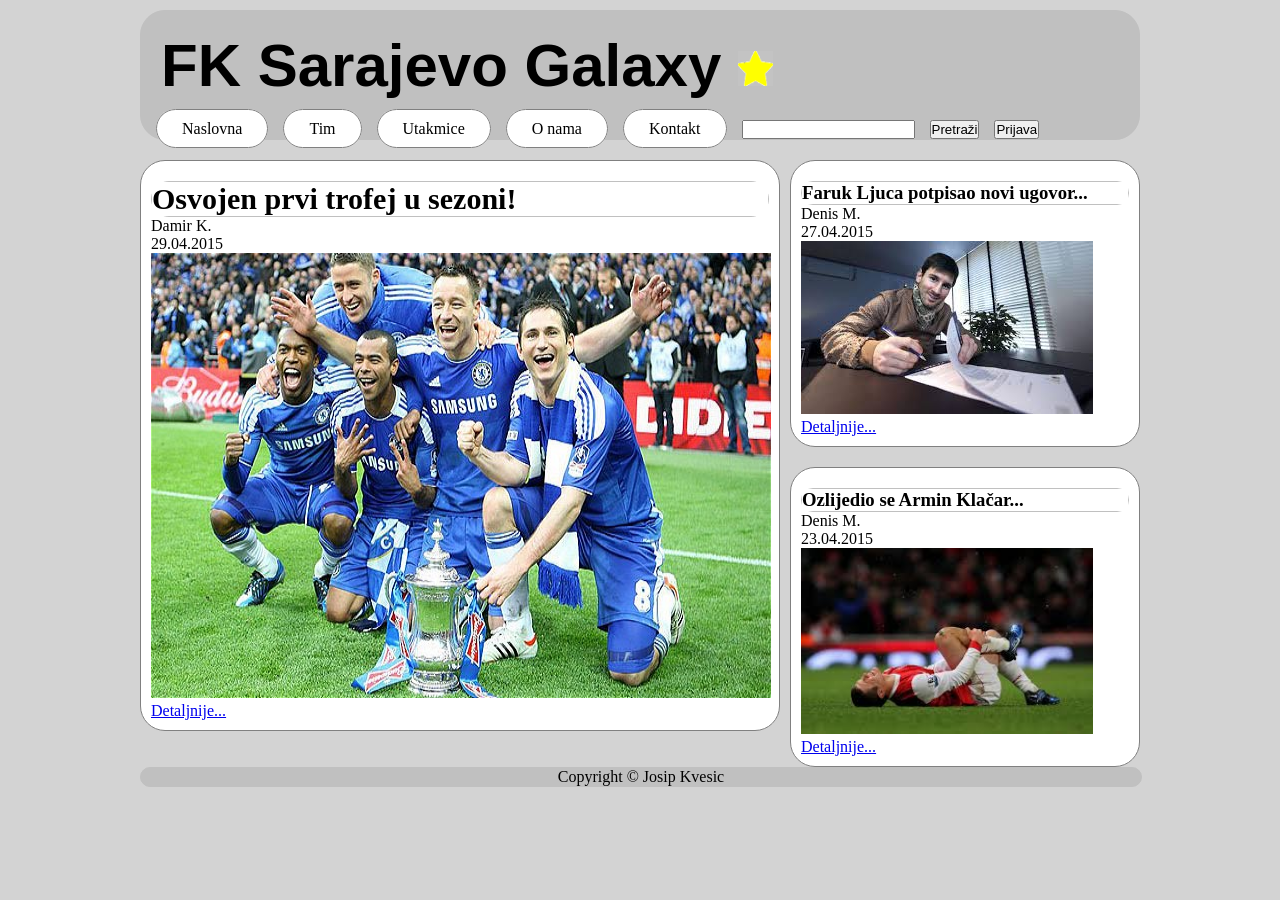
<file: Fudbalski-klub-Sarajevo-Galaxy/Index.html>
<!DOCTYPE html>
<html>
<head lang="ba">
    <meta charset="UTF-8">
    <title>FK Sarajevo Galaxy-Naslovnica</title>
    <link rel="stylesheet" type="text/css" href="stil.css">

</head>
<body>
    <div class="okvir">
        <header>
            <h2 class="naslov"> FK Sarajevo Galaxy <img class="logo" src="zvijezda.png" alt="logo">
           </h2>
            <nav class="meni">
                <ul>
                    <li><a href="Index.html">Naslovna</a></li>
                    <li><a href="Tim.html">Tim</a></li>
                    <li><a href="Utakmice.html">Utakmice</a></li>
                    <li><a href="Opis.html">O nama</a></li>
                    <li><a href="Kontakt.html">Kontakt</a></li>
                    <li><input type="text" name="tekst"></li>
                    <li><input type="submit" value="Pretraži"></li>
                    <li><input type="submit" value="Prijava"></li>
                </ul>
            </nav>
            <div class="clear"></div>
        </header>
        <section class="lijevi">
            <article>
                <header>
                    <h2>Osvojen prvi trofej u sezoni!</h2>
                </header>
                <p>Damir K.<br>29.04.2015</p>
                <img class="slavlje" src="novost1.jpg" alt="Slavlje"><br>
                <footer>
                    <a href="#">Detaljnije...</a>
                </footer>
            </article>
        </section>
        <aside class="desni">
            <article>
                    <header>
                        <h3>Faruk Ljuca potpisao novi ugovor...</h3>
                    </header>
                    <p>Denis M. <br> 27.04.2015</p>
                    <img  src="novosti2.jpg" alt="Potpis ugovora">
                    <footer>
                        <a href="#">Detaljnije...</a>
                    </footer>
            </article>

            <article>
                <header>
                    <h3>Ozlijedio se Armin Klačar...</h3>
                </header>
                <p>Denis M. <br> 23.04.2015</p>
                <img class="slika" src="novost3.jpg" alt="Ozljeda">
                <footer>
                    <a href="#">Detaljnije...</a>
                </footer>
            </article>
        </aside>
        <footer class="podnozje">
            Copyright &copy; Josip Kvesic
        </footer>
    </div>
</body>
</html>
</file>
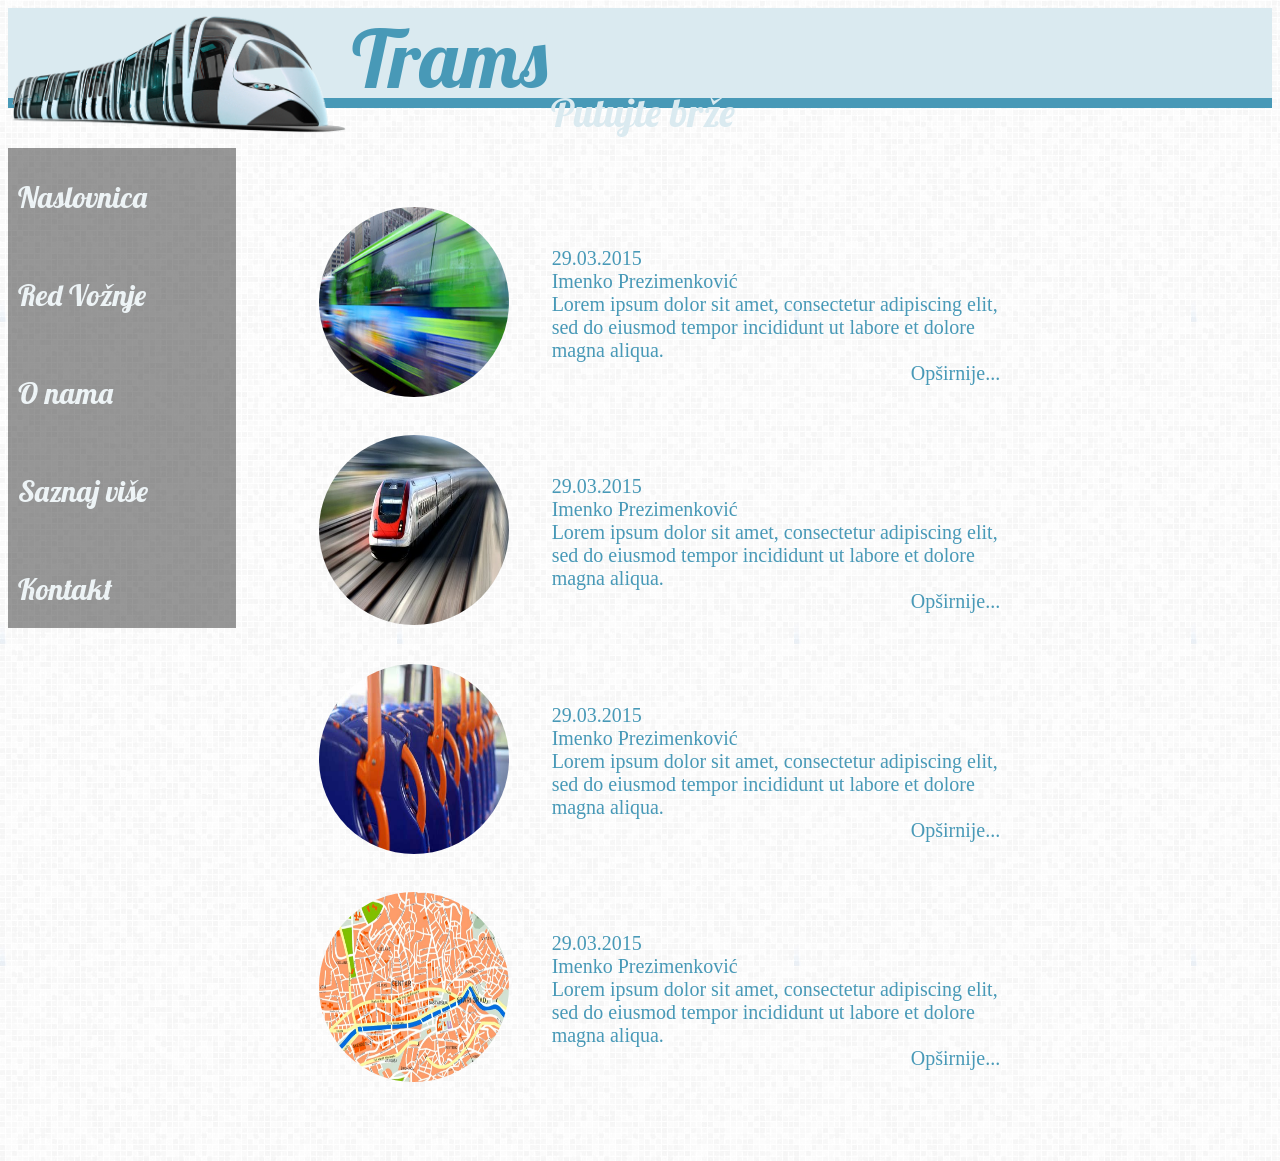
<file: GradskoSaobracajnoPreduzece/Index.html>
<!DOCTYPE html>
<html>
<head>
  <title>Gradsko Saobraćajno Preduzeće</title>
  <meta charset="UTF-8">
  <link rel="stylesheet" type="text/css" href="site.css">
  <link href='http://fonts.googleapis.com/css?family=Lobster' rel='stylesheet' type='text/css'>
</head>

<body class="background">
	<div class="site-part header">
		<span><img src="Prevoz.gif" alt="Gradsko saobraćajno preduzeće" class="header-image"></span>
		<span class="header-font-main">Trams</span>
		<span class="header-font">Putujte brže</span>
	</div>
	<div class="site-part main-menu">
		<ul>
		  <li><a href="index.html">Naslovnica</a></li>
		  <li><a href="redvoznje.html">Red Vožnje</a></li>
		  <li><a href="onama.html">O nama</a></li>
		  <li><a href="saznajvise.html">Saznaj više</a></li>
		  <li><a href="kontakt.html">Kontakt</a></li>
		</ul>
	</div>
		<div class="main-container">
			<div class="no-decoration">
			<ul>
				<li> 
					<div class="news-container">
						<span class="news-image">
							<img src="transport1.jpg" class="news-circle" alt="slika">
						</span>
						
						<span  class="news-text">
							29.03.2015<br />
							Imenko Prezimenković<br />
							Lorem ipsum dolor sit amet, consectetur adipiscing elit, sed do eiusmod tempor incididunt ut labore et dolore magna aliqua.<br />
							<span class="more"><a href="">Opširnije...</a></span>													
						</span>					
					</div>
				</li>
				<li> 
					<div class="news-container">
						<span class="news-image">
							<img src="transport2.jpg" class="news-circle" alt="slika">
						</span>
						<span  class="news-text">
							29.03.2015<br />
							Imenko Prezimenković<br />
							Lorem ipsum dolor sit amet, consectetur adipiscing elit, sed do eiusmod tempor incididunt ut labore et dolore magna aliqua.<br />
							<span class="more"><a href="">Opširnije...</a></span>													
						</span>	
					</div>
				</li>
				<li> 
					<div class="news-container">
						<span class="news-image">
							<img src="transport3.jpg" class="news-circle" alt="slika">
						</span>
						<span  class="news-text">
							29.03.2015<br />
							Imenko Prezimenković<br />
							Lorem ipsum dolor sit amet, consectetur adipiscing elit, sed do eiusmod tempor incididunt ut labore et dolore magna aliqua.<br />
							<span class="more"><a href="">Opširnije...</a></span>													
						</span>	
					</div>
				</li>
				<li> 
					<div class="news-container">
						<span class="news-image">
							<img src="transport4.jpg" class="news-circle" alt="slika">
						</span>
						<span  class="news-text">
							29.03.2015<br />
							Imenko Prezimenković<br />
							Lorem ipsum dolor sit amet, consectetur adipiscing elit, sed do eiusmod tempor incididunt ut labore et dolore magna aliqua.<br />
							<span class="more"><a href="">Opširnije...</a></span>													
						</span>	
					</div>
				</li>				
			</ul>
		</div>
	</div>
</body>

</html>
</file>
<file: ApartmaniDH/css/stil.css>
/* pocetna */

	/*pozadina, slika, header, banner*/
	*{
	margin:0;
	padding: 0;
	border:0;
	}
	
	/*da se slike srazmjerno smanjuju/povecavaju*/
	img {
	max-height:100%;
	max-width:100%;
	}

	#tijelo{
	font-family:Arial, Helvetica, sans-serif;
	text-align:center;
	}


	#pozadina{
	z-index: -999;
	background-image:url("../Images/Premade_BK_Stock_259_by_Fairiegoodmother.jpg");
	background-size:cover;
	min-height: 100%;
	min-width: 100px;
	width: 100%;
	height: auto;
	position: fixed;
	top: 0;
	left: 0;
	opacity:0.6;
	}
	
	#banner{
	position:relative;
	width:38%;
	min-width:38%;
	margin:0 auto;
	margin-bottom:30px;
	}

	
	
	
	#logo{
	position:relative;
	margin-top:50px;
	max-width: 100%;
	height: auto;
	white-space:nowrap;
	}
	


	/*navigation bar*/


	#navbar {
	position:fixed;
	width: 50%;
	min-width:603px;
	display:block;
	z-index:10;
	background:#f7745a;
	box-shadow:0 5px 15px #6e301a;
	left:25%;
	margin-bottom:50px;
	}

	#navbar ul {
	width:100%;
	min-width:100%;
	min-width:603px;
	list-style-type: none;
	display:flex;
	height:50px;
	white-space:nowrap;
	}

	#navbar li {
	display:inline-block;
	width:20%;
	min-width:150px;
	height:50px;	
	}

	#navbar a{
	display:block;
	width:100%;
	min-width:150px;
	text-align: center;
	font-size:100%;
	padding: 16px 0px;
	text-decoration: none;
	font-weight: bold;
	text-transform: uppercase;
	}

	#navbar  a:link,#navbar a:visited{
	display:block;
	color: #FFFFFF;
	background-color: #f7745a;
		
	}
	
	
	#navbar a:hover, a:active {
		background-color: #6e301a;
		box-shadow:inset 0 -8px 30px rgba(247,116,90,1);
	}

	/*selektirani meni*/
	#navbar ul li #homelink,#navbar ul li #accommodationlink,
	#navbar ul li #contactlink,#navbar ul li #gallerylink,
	#navbar ul li #linkslink{
	background-color: #6e301a;
	box-shadow:inset 0 -8px 30px rgba(247,116,90,1);
	}

	/* sadrzaj ispod nav bara*/

	
	h1 {
	position:relative;
	text-align:center;
	color:#6e301a;
	top:40px;
	margin:auto;
	padding-bottom:35px;
	}
	
	/*glavni sadrzaj*/
	#sadrzaj {
	position:relative;
	width:48%;
	margin: 50px auto 10px;
	height:800px;
	color:#6e301a;
	padding:10px;
	text-align:center;
	}
	

	/*manji naslov*/

	#sadrzaj h3 {
	margin:10px auto;
	padding:10px 0 0;
	text-align:center;
	}
	
	.autor{
	position:relative;
	margin:5px;
	text-align:left;
	font-size:80%;
	font-style:italic;
	}
	
	/*sadrzaj stranice*/
	
	.news {
	padding:30px;
	border:2px solid rgba(155,73,45,0.9);
	box-shadow:0px 0px 3px rgba(155,73,45,1);
	font-size:100%;
	text-align:justify;
	}
	
	.news:hover {
	background:rgba(255,238,235,0.2);
	}
	
	#linija1 { 
	width:48%;
	margin:40px auto 0;
	background-color:rgba(155,73,45,0.25);
	height: 1px;}
	
	.linija { 
	margin:50px auto 25px;
	display:block;
	background-color:rgba(155,73,45,0.4);
	height: 1px;
}

.slika{
	content:url("../Images/news1.jpg");
	min-height: 100%;
	min-width: 100px;
	width: 100%;
	height: 100%;
	margin-bottom:30px;
	border:2px solid rgba(155,73,45,0.9);
	box-shadow:0px 0px 3px rgba(155,73,45,1);
}

.slika1 {
	content:url("../Images/scenic_skies.jpg");
	min-height: 100%;
	min-width: 100px;
	width: 100%;
	height: 100%;
	margin-bottom:30px;
	border:2px solid rgba(155,73,45,0.9);
	box-shadow:0px 0px 3px rgba(155,73,45,1);
}
	
	
	/*accommodation.html , tabela*/
	table{
	color:#54210f;
	font-weight:bold;
	position:relative;
	border-spacing:0px;
	padding:10px;
    box-shadow: 0px 0px 10px rgba(84,35,17,1);
	}
	
	#tabela{
	height:800px;
	width:48%;
	margin:0 auto;
	padding:45px;
	}
	
	/*da se pozadina kod naslova tabele ne mijenja*/
	thead tr:hover{
	background:none;
	}
	
	/*mijenja se pozadina kod redova tabele*/
	tr:hover {
	background:rgba(255,238,235,0.2);
}
	
	th, td {
	text-align:center; 
	padding:10px;
}

	/*contact.html */
	#formakontakta{
	width:50%;
	margin:0 auto;
	min-width:50%;
	}
	
	.textforme{
	display:block;
	width:20%;
	min-width:20%;
	margin:0 0 0 15%;
	font-weight:bold;
	text-align:left;
	padding:5px 0;
	white-space:nowrap;
	}

	.unos {
	display:block;
	width:30%;
	min-width:150px;
	margin:0 0 0 15%;
	padding:5px;
	border:1px solid rgba(155,73,45,0.9);
	}
	
	#unosteksta{
	position:relative;
	display:block;
	margin:0 0 0 15%;
	width:100%;
	min-width:150px;
	border:1px solid rgba(155,73,45,0.9);
	}

	#sabmit{
	display:inline-block;
	width:30%;
	min-width:50px;
	padding:5px 0;
	color:#6e301a;
	font-weight:bold;
	border:1px solid rgba(155,73,45,0.9);
	}
	
	#reset{
	display:inline-block;
	width:30%;
	min-width:50px;
	padding:5px 0;
	margin:5px;
	color:#6e301a;
	font-weight:bold;
	border:1px solid rgba(155,73,45,0.9);
	}
	
	.prazan{
	display:block;
	padding:5px;
	}
	
	.unos:hover,#unosteksta:hover,#sabmit:hover,#reset:hover{
	box-shadow:inset 0 0 15px rgba(155,73,45,0.5);
	}

	
	
	/*linkovi na links.html*/
	#listalinkova {
	width:60%;
	list-style-type:none;
	margin:10px 40%;
	}
	
	#listalinkova li{
	
	background:url("beach_chair.png") no-repeat center left;
	padding:15px 0px 5px 35px;
	}
	
	#listalinkova a{
	text-align:left;
	padding:10px 0;
	display:block;
	text-decoration:none;
	color:#6e301a;
	}
	
	#listalinkova a:hover{
	text-decoration:underline;
	color:#FFFFFF;
	}
	
	/*link detaljnije na index.html, da se otvori dodatni tekst*/
	
	.detaljnije{
	width:120px;
	white-space:nowrap;
	float:right;
	display:block;
	padding:0;
	margin:3px auto;
	}


	.detaljnije:link,.detaljnije:visited {
	color:#6e301a;
	font-weight:bold;
	text-align:right;
	text-decoration:none;
	font-size:18px;
	}


	.detaljnije:hover, .detaljnije:active {
	text-decoration:underline;
	color:#FFFFFF;
	}


	/* dole navbar skroz*/

	#navbardole {
	position: fixed;
	bottom:0;
	height:25px;
	left:25%;
	width: 50%;
	margin:0 auto;
	display:block;
	
	}

	#navbardole ul {
	width:100%;
	min-width:100%;
	bottom:0px;
	list-style-type: none;	
	white-space:nowrap;
	
	}

	#navbardole li {
		display:inline-block;
		width:19%;
		height:25px;
		box-shadow:0 -5px 10px #6e301a;
		
	}



	#navbardole a{
	display:block;
	width:100%;
	text-align: center;
	font-size:100%;
	font-weight:bold;
	text-decoration: none;
	text-transform: uppercase;

	}

	#navbardole  a:link, a:visited {
	display:block;
	color: #FFFFFF;
	background-color: #f7745a;
	}

	#navbardole a:hover, a:active {
	background-color: #6e301a;
	box-shadow:inset 0 -8px 30px rgba(247,116,90,1);
	}

	footer {
	position:fixed;
	bottom:0;
	font-weight:500;
	font-size:100%;
	text-align:left;
	color:#6e301a;
	}
</file>
<file: AvioAgencija/css/basicstyle.css>
@import url(http://fonts.googleapis.com/css?family=Montserrat);

#menu{
	position: fixed;
	top:0;
	left:0;
	right:0;
	padding-right:30px;
	height:90px;
	z-index:1000;
	background: rgb(30, 81, 128);
}

#menu .item{
	float:right;
	line-height: 90px;
	font-size: 14px;
	font-weight: bold;
	text-transform: uppercase;
	color: #ededed;
	text-decoration: none;
	margin:0px 25px;
	outline: none;
}
.logo{
	display: inline;
	float:left;
	padding-left: 50px;
}

#menu .item:hover{
	color:#cdcdcd;
}
html,
button,
input,
select,
textarea {
    color: #222;
}

html {
    font-size: 1em;
    line-height: 1.4;
}

#sadrzaj-novosti{
	font-family:sans-serif;
	color:black;
	padding-top:20px;
	padding-bottom:20px;
	margin:0 auto;
	width: 70%;
}
.novost-head{

}
.novost-autor{
	padding: 0px 0px 0px 30px;
}
	
.novost-naslov{
	position: relative;
	margin-left:auto;
	margin-right:auto;
	padding:5px 30px 0px 30px;
}
.novost-datum{
	float: right;
	margin-right: 10px;
	margin-top: 25px;
	padding-right: 20px;
}
.novost-body{
	padding: 10px 30px 30px 30px;
}
.novost-slika{
	float: left;
	margin-right: 2%;
}
#sadrzaj-novosti .novost-sadrzaj p{

}
.detaljnije{
	padding-right:50px;
	text-align: right;
}

.contact-form{
	padding-left:50px	;

}
.contact-header{
	padding-left:50px;
}
.contact-input{
	display:block;
	margin:0 0 10px 0;
	width:60%;
	padding:5px;
}
.contact-textarea{
	display:block;
	margin:0 0 10px 0;
	width:60%;
	padding:5px;
}
.contact-button{
	width:180px;
	background:rgb(30, 81, 128);
	border:0;
	color:#fff;
	padding:5px;
	border-radius:2px;
}
.contact-label{
	display: block;
	margin:0 0 10px 0
}

.moja_lista{
	font-size: 20px;
	position: relative;
	left:500px;
	list-style-image: url('http://www.w3schools.com/cssref/sqpurple.gif');
}
.info{
	padding-left: 50px;
	font-size: 25px;
	text-align: center;
}


table {
	position: relative;
	left:420px;
	font-family: sans-serif;
}
table, th, td {
	padding: 20px;
	border: 1px solid white;
	border-collapse: collapse;
}

table th {
	text-align: center;
	color: white;
    background-color: rgb(30, 81, 128);
    font-size: 110%;
    font-family:sans-serif;
	
}

table tr:nth-child(even) {
    background-color: #eee;
}
table tr:nth-child(odd) {
   background-color: SteelBlue;
   color:white;
}

footer{
	padding-right: 50px;
	text-align: right;
}
.kontakt-forma, .putovanja, .partners{

	min-height: 500px;
}
#corendon{
 	list-style-image: url("corendon.jpg");
}
#akay{
 	list-style-image: url("akay.jpg");
}
#austrian{
 	list-style-image: url("austrian.jpg");
}
#turkish{
	list-style-image: url("turkish.jpg");
}
.agency-name{
	font-family: Montserrat;
	float:left;
	line-height: 90px;
	font-size: 25px;
	font-weight: bold;
	text-transform: uppercase;
	color: #ededed;
	text-decoration: none;
	margin:0px 25px;
	outline: none;
}
</file>
<file: BHOI/styles/main.css>
@import url(http://fonts.googleapis.com/css?family=Titillium+Web&subset=latin);

html, body, div, span, applet, object, iframe, h1, h2, h3, h4, h5, h6, p, blockquote, pre, a, abbr, acronym, address, big, cite, code, del, dfn, em, font, img, ins, kbd, q, s, samp, small, strike, strong, sub, sup, tt, var, b, u, i, center, dl, dt, dd, ol, ul, li, fieldset, form, label, legend, caption {
    margin: 0;
    padding: 0;
    border: 0;
    outline: 0;
    font-size: 100%;
    vertical-align: baseline;
    background: transparent;
}

#slideshow {
    background-clip: border-box;
    background-color: #000;
    background-image: url(../images/slideshow.png);
    background-origin: padding-box;
    background-position: center center;
    background-repeat: no-repeat;
    background-size: cover;
    color: #fff;
    border-top-style: solid;
    border-top-color: white;
    height: 500px;
    border-bottom: 3px solid #FFF;
}

#menu {
    position: relative;
    margin-top: 0px;
    width: auto;
    background-image: url(../images/menu_bg.png);
    background-repeat: repeat-x;
}

    #menu img {
        margin-left: 4%;
        width: 14%;
        height: auto;
    }

    #menu ul {
        list-style: none;
        margin: 0;
        padding: 0;
        line-height: 1;
        display: inline;
        margin-right: 4%;
        float: right;
    }

        #menu ul:after {
            content: " ";
            display: block;
            font-size: 0;
            height: 0;
            clear: both;
            visibility: hidden;
        }

        #menu ul li {
            display: inline-block;
            padding: 0;
            margin: 0;
        }

    #menu.align-right ul li {
        float: right;
    }

    #menu.align-center ul {
        text-align: center;
    }

    #menu ul li a {
        color: #ffffff;
        text-decoration: none;
        display: block;
        padding-top: 20%;
        padding-left: 7px;
        padding-bottom: 10%;
        padding-right: 7px;
        font-family: 'Titillium Web', sans-serif;
        text-transform: uppercase;
        font-size: 1.5vw;
        position: relative;
        transition: color .25s;
    }

        #menu ul li a:hover {
            color: #FFCC33;
        }

            #menu ul li a:hover:before {
                width: 100%;
            }

        #menu ul li a:before {
            content: "";
            display: block;
            position: absolute;
            left: 0;
            bottom: 0;
            height: 3px;
            width: 0px;
            background: #FFCC33;
            transition: width .25s;
        }

    #menu ul li.last > a:after, #menu ul li:last-child > a:after {
        content: "";
        display: block;
    }

    #menu ul li.active a {
        color: #FFCC33;
    }

        #menu ul li.active a:before {
            width: 100%;
        }

    #menu.align-right li.last > a:after, #menu.align-right li:last-child > a:after {
        display: block;
    }

    #menu.align-right li:first-child a:after {
        display: none;
    }

#main_wrapper {
    background-clip: border-box;
    background-color: #000;
    background-image: url(../images/latest.png);
    background-origin: padding-box;
    background-position: center center;
    background-repeat: no-repeat;
    background-size: cover;
    background-attachment: fixed;
    color: #fff;
}

    #main_wrapper h1 {
        font-family: 'Titillium Web', sans-serif;
        font-size: 32pt;
        text-transform: uppercase;
        padding-top: 18px;
        margin-left: 12.8%;
    }

#news, #contests, #projects, #gallery, #about, #contact {
    width: 80%;
    margin-left: auto;
    margin-right: auto;
    background: transparent;
}

    #news table {
        width: 95%;
        margin-left: 2.5%;
    }

        #news table td {
            padding: 10px;
        }

    #news img {
        width: 100%;
        height: auto;
    }

a.more {
    float: right;
    font-family: 'Titillium Web', sans-serif;
    font-size: 14pt;
    text-transform: uppercase;
    color: #FFCC33;
    margin-top: 10px;
}

    a.more:hover {
        color: #0F4B95;
    }

h2.title {
    font-family: 'Titillium Web', sans-serif;
    font-size: 22pt;
    color: #FFCC33;
    float: left;
}

h3.author {
    font-family: 'Titillium Web', sans-serif;
    font-size: 12pt;
    color: #0F4B95;
    float: right;
    margin-top: 16px;
}

p.text {
    font-family: 'Titillium Web', sans-serif;
    font-size: 12pt;
    color: #FFF;
    text-align: justify;
}

#banners {
    padding-left: 3%;
}

    #banners img {
        width: 13.6%;
        height: auto;
        padding-top: 20px;
        padding-bottom: 20px;
    }

        #banners img:hover {
            opacity: 0.5;
        }

#footer {
    background-clip: border-box;
    background-color: #000;
    background-image: url(../images/latest.png);
    background-origin: padding-box;
    background-position: center center;
    background-repeat: no-repeat;
    background-size: cover;
    background-attachment: fixed;
    color: #fff;
    text-align: center;
}

    #footer h1 {
        font-family: 'Titillium Web', sans-serif;
        font-size: 18pt;
        text-transform: uppercase;
        padding: 20px;
    }

#contests table {
    border: 1px solid #FFF;
    margin-left: auto;
    margin-right: auto;
    margin-top: 18px;
}

    #contests table tr {
        border: 1px solid #FFF;
    }

    #contests table td {
        border: 1px solid #FFF;
        text-align: center;
        font-family: 'Titillium Web', sans-serif;
        color: #FFF;
        font-size: 12pt;
    }

    #contests table caption {
        font-family: 'Titillium Web', sans-serif;
        color: #FFF;
        font-size: 18pt;
        border: 1px solid #FFF;
    }

    #contests table th {
        font-family: 'Titillium Web', sans-serif;
        color: #FFF;
        font-size: 12pt;
        text-transform: uppercase;
        border: 1px solid #FFF;
        width: 25%;
    }

a.link {
    color: #FFCC33;
}

    a.link:hover {
        color: #0F4B95;
    }

#projects p, #gallery p, #about p {
    font-family: 'Titillium Web', sans-serif;
    color: #FFF;
    font-size: 12pt;
    text-align: justify;
    padding-top: 10px;
    padding-bottom: 32px;
}

#contact [type=text] {
    width: 200px;
    height: 30px;
    font-family: 'Titillium Web', sans-serif;
    color: #000;
    font-size: 12pt;
}

#contact [type=submit] {
    width: 100px;
    height: 35px;
    font-family: 'Titillium Web', sans-serif;
    color: #000;
    font-size: 12pt;
}

#contact textarea {
    resize: none;
    font-family: 'Titillium Web', sans-serif;
    color: #000;
    font-size: 12pt;
}

#contact p {
    padding-top: 10px;
    font-family: 'Titillium Web', sans-serif;
    color: #FFF;
    font-size: 12pt;
}

#contact h4 {
    font-family: 'Titillium Web', sans-serif;
    color: #FFF;
    font-size: 16pt;
    text-transform: uppercase;
    padding-top: 6px;
}

#about ul {
    margin-top: -10px;
    padding-left: 5%;
    font-family: 'Titillium Web', sans-serif;
    color: #FFF;
    font-size: 12pt;
    text-transform: uppercase;
}

#about li {
    list-style-image: url(../images/bullet.gif);
}
</file>
<file: Doktorska-ordinacija/stil.css>
@import url(http://fonts.googleapis.com/css?family=Slabo+27px|Poiret+One|Open+Sans:400,400italic,600|Norican&subset=latin-ext);

body {
	background-color: #E0F0FF;
}

h1 {
	float: left;
	font-size: 48px;
	text-align: center;
	font-family: Norican;
	font-weight: 400;
	color: #19446A;
	padding-left: 10px;
	padding-bottom: 0;
}

.logo {
	float: left;
	padding-bottom: 0;
}

.meni {
	padding: 0;
	margin: 0;
	float: left;
	width: 100%;
	overflow: hidden;
	position: relative;
}

.meni ul {
	clear: left;
	float: left;
	margin: 0;
	padding: 0;
	list-style: none;
	position: relative;
	left: 50%;
	text-align: center;
}

.meni ul li {
	display:block;
	float:left;
	list-style:none;
	margin:0;
	padding:0;
	position:relative;
	right:50%;
}

.meni ul li a {
	display: block;
	padding: 40px 55px;
	margin: 0;
	text-decoration: none;
	font-weight: 400;
	font-family: 'Open Sans';
	background-color: #036;
	color: #E8ECF1;
	border-right: 1px solid #E8ECF1;
}

.meni ul li a:hover {
    background-color: #EBF5FF;
	color: #000080;
}

.linkovi {
	margin: 0;
	padding: 0;
	float: left;
	width: 15%;
	list-style-image: url('krug.png');
}

.novosti {
	margin: 0;
	padding: 0;
	float: left;
	width: 69%;
	font-family: 'Slabo 27px';
	background-color: white;
	border-bottom: 1px solid #CCD2D8;
	border-left: 3px solid #CCD2D8;	
}

.novosti h3{
	font-family: 'Open Sans';
	color: #5C656E;
}

.sidebar  {
	margin: 0;
	padding: 0;
	float: left;
	width: 15%;
	font-size: 12px;
}

.tabela table {
	background-color: white;
	table-layout: fixed;
	width: 50%;
	float: left;
	border-collapse: collapse;
	border-spacing: 0;
	border-width: 2px;
	border-style: solid;
	border-color: #4D6D8B;
}

.tabela td, th {
	text-align: left;
	height: 30px;
	border-collapse: collapse;
	border-spacing: 0;
	border-width: 1px;
	border-style: solid;
	border-color: #4D6D8B;
}

.tabela th {
	color: #DFE5EA;
	background-color: #4D6D8B;
}

.alt {
	background-color: #CAD3DC;
}

.kontakt {
	float: left;
}

.kontakt input {
	align: right;
}
</file>
<file: dosedTV/main.css>
@import url(http://fonts.googleapis.com/css?family=Raleway|Hind);


body{
	background-image: url('pictures/background.png');
	background-size: cover;


}

.main{
	width:80%;
	margin-left: auto;
	margin-right: auto;
}

.logins{
	position: relative;
	float: right;
}

.logins a{
	display: inline-block;
	font-family: Hind;
	font-size: 20px;
	text-decoration: none;
	border-radius: 5px;
	padding-top: 4px;
	padding-bottom: 4px;
	padding-left: 10px;
	padding-right: 10px;
	background-color: rgba(211,211,211,0.5)
}

.logins a:hover{

	background-color: gray;
}


#logo{
	width: 33%;
	margin: 0 auto;
}

.nav{
	display: table;
	position: relative;

	font-family: Raleway;
	padding-right: 43px;
	margin-right: auto;
	margin-left: auto;
}

.nav li{
	display: inline-block;
	border-radius: 7px;
	background-color: rgba(211,211,211,0.5);
	padding:5px 5px;
	padding-right: 10px;
	padding-left: 10px;
	margin-left: 10px;
}

.nav li:hover{
	background-color: gray;
}

.nav a{
	text-decoration: none;
	font-size: 20px;
}


.headline{
	font-size: 35px;
	font-family: Hind;
	font-style: italic;
	color: gray;

}

.footer{
	margin: 0px auto;
	text-align: center;
	clear: both;
}













.contactus{
	font-family: Hind;
	display: inline-block;
	border-spacing: 10px;
	width: 80%;
	position: relative;
	margin-top: 5%;
	margin-bottom: 5%;
	margin-left: 6%;
}



#mark{
	background-color: lightblue;
}
#submit{
	width: 250px;
	height: 50px;
}







.episodes{
	display: table;
	border-spacing: 10px;
	width: 80%;
	position: relative;
	margin-top: 5%;
	margin-bottom: 5%;
	margin-left: 6%;
}


.articles{
	border-bottom: 1px solid #d3d3d3;
}

.tables{
	width: 100%;

	border-radius: 10px;
	font-family: Raleway;
}
.tables table{
	font-family: Raleway;
	border-spacing: 0;
	margin-right: auto;
	margin-left: auto;
}

th:first-child{
	 border-radius: 30px 0 0 0;
}

th:last-child{
	 border-radius: 0 30px 0 0;
}



.weekdays th{
	height: 60px;
	font-family: Raleway;
	text-align: center;
	display: table-cell;
	background-color: rgba(211,211,211,0.3);
}


.odays{
	border-right: 1px solid rgba(211,211,211,1);
}
.trone{
	font-family: Raleway;
	width: 10%;
	text-align: center;
	font-size: 15px;
	
}

.trone a{
	text-decoration: none;
}

.trtwo a{
	text-decoration: none;
}

.trtwo{
	font-family: Raleway;
	width: 10%;
	text-align: center;
	font-size: 15px;
	background-color: rgba(211,211,211,0.35);
	text-decoration: none;
}

.blankrow{
	font-family: Raleway;
	

}
.blankrow td {
	height:30px;
	border-radius: 0 0 30px 30px;
	background-color: rgba(211,211,211,0.35);
}




.trtwo td{
	border-bottom:1px solid rgba(211,211,211,0.8);
}

.trone td{
	border-bottom:1px solid rgba(211,211,211,0.8);
}



#lefta{
	height: auto;
	width: auto;
	max-height: 50px;
	max-width: 50px;
	float:left;
	margin-left: 100px;

}

#righta{
	height: auto;
	width: auto;
	max-height: 50px;
	max-width: 50px;
	float:right;
	margin-right: 100px;

}












































.recommended{
	border-spacing: 10px;
	width: 80%;
	margin-top: 5%;
	margin-bottom: 5%;
	position: relative;
}


.articles{
	border-bottom: 1px solid #d3d3d3;
}

.tables{

}
.show{
	height: 150px;	
	width: 100%;
	font-family: Raleway;
	margin-bottom: 5%;
	padding-top: 1%;
	padding-left: 1%;
	border-radius: 15px 15px 15px 15px;
	background-color: rgba(211,211,211,0.4);
}

.show :hover{
	background-color: rgba(211,211,211,1);
}




.show img{
	max-height: 150px;	
	max-width: 250px;
	float:left;
	padding-right: 10px;
}

.show a{
	font-size: 30px;
	font-family: Hind;
	text-decoration: none;
	font-style: italic;
}
.show p{
	text-align: left;
}


.links{
	font-family: Hind;
	float: right;
	margin-right:15px;
	margin-top: 57px;
	border-radius: 15px;
	text-decoration: none;
	

}

.links ul{
	list-style-image: url('pictures/bullet1.gif');
	background-color: rgba(211,211,211,0.4);
	width:80%;
	border-radius: 15px;
}

.links a{
	text-decoration: none;
}
.links h2{
	color:gray;
	font-family: Raleway;
	font-style: italic;

}





.news{
	border-spacing: 10px;
	width: 80%;
	position: relative;
}


.articles{
}

.article1, .article2, .article3{
	display: inline-block;
	width: 30%;
	font-family: Raleway;
	padding: 10px 10px 10px 10px;
	border-radius: 15px 15px 15px 15px;
	background-color: rgba(211,211,211,0.2);
}

#author{
	float: right;
	color: gray;
	font-style: italic;
}

#date{
	font-size: italic;
	position: relative;
	font-size: 13px;
}


.articles img{
	height: auto;
	width: auto;
	max-height: 200px;
	max-width: 200px;
	display: block;
	margin-left: auto;
	margin-right: auto;
}

.articles a{
	text-decoration: none;
}
</file>
<file: e-art/styles/common.css>
@import url('http://fonts.googleapis.com/css?family=Lobster');
@import url('http://fonts.googleapis.com/css?family=Pacifico');
@import url('http://fonts.googleapis.com/css?family=Oswald');

html {
	font-family: Lobster;
	padding: 0;
}

body {
	padding: 0;
}

.logo-container {
	margin-left: 4%;
}

.header-logo {
	width: 45%;
}

.main-menu-container {
}

.container {
	height: 1100px;
	width: 100%;
}
.row {
	width: 100%;
	float: left;
}
.col {
	height: 100%;
	float: left;
}

.logo-container {
	background-image: url("../images/logo.png");
	background-size: 100% 100%;
}

.main-menu-container {
	background-image: url("../images/menu-strip.png");
	background-size: 100% 100%;
}

.main-menu-item {
	font-size: 2vw;
	//padding: 0.5vw 0 0 0;
	color: black;
	text-shadow: 1px 1px white;
}

div.main-menu-item a {
	text-decoration: none;
	color: inherit;
}

div.main-menu-item a:hover {
	//font-size: 4vh;
	margin-left: -10px;
	margin-bottom: -10px;
	text-decoration: none;
	//color: #3284db;
	background-color: black;
	border-radius: 3px;
	color: white;
	text-shadow: 2px 2px black;
	//font-family: "Oswald";
}

.main-menu {
	background: url('../images/menu-strip.png') no-repeat 0 0 scroll;
	background-size: 100% 100%;
	height: 150px;
	padding-left: 7.5%;
	padding-right: 7.5%;
	color: black;
	font-size: 25px;
	margin-left: -1%;
	margin-right: -1%;
	padding-top: .5%;
	margin-bottom: 5%;
}

div.main-menu a {
	display: inline-block;
	text-decoration: none;
	margin-right: 50px;
	color: white;
}

div.main-menu a:hover {
	color: black;
}

div.main-container {
	margin-left: 15%;
	width: 70%;
}

div.to-top {
	position: fixed;
	bottom: 1%;
	right: 1%;
}

div.to-top a {
	text-decoration: none;
	color: black;
}

div.to-top a:hover {
	text-decoration: none;
	color: #3284DB;	
}

.go-up-img {
	width: 30px;
	height: 30px;
}

.main-container {
	margin-top: 2.5%;
}

.menu-buttons {
	float: right;
	cursor: pointer;
}

.menu-button {
	margin-right: 20px;
}

.menu-button:hover {
	color: white;
}

menu-buttons menu-button a {
	color: red;
}

.thumbnail-div-pic {
	width: 90%;
	height: 90%;
	margin: 5% 5% 5% 5%;
	border-radius: 5px;
	border: solid 1px white;
}

.div-pic {
	width: 90%;
	height: 25%;
}

.text-stroke {
	text-shadow:
		   3px 3px 0 #000,
		 -1px -1px 0 #000,  
		  1px -1px 0 #000,
		  -1px 1px 0 #000,
		   1px 1px 0 #000;
}

.fixed-part {
	position: fixed;
	top: 0;
}
</file>
<file: e-art/styles/rows.css>
.row-0 {
	height: 0%;
}
.row-1 {
	height: 1%;
}
.row-2 {
	height: 2%;
}
.row-3 {
	height: 3%;
}
.row-4 {
	height: 4%;
}
.row-5 {
	height: 5%;
}
.row-6 {
	height: 6%;
}
.row-7 {
	height: 7%;
}
.row-8 {
	height: 8%;
}
.row-9 {
	height: 9%;
}
.row-10 {
	height: 10%;
}
.row-11 {
	height: 11%;
}
.row-12 {
	height: 12%;
}
.row-13 {
	height: 13%;
}
.row-14 {
	height: 14%;
}
.row-15 {
	height: 15%;
}
.row-16 {
	height: 16%;
}
.row-17 {
	height: 17%;
}
.row-18 {
	height: 18%;
}
.row-19 {
	height: 19%;
}
.row-20 {
	height: 20%;
}
.row-21 {
	height: 21%;
}
.row-22 {
	height: 22%;
}
.row-23 {
	height: 23%;
}
.row-24 {
	height: 24%;
}
.row-25 {
	height: 25%;
}
.row-26 {
	height: 26%;
}
.row-27 {
	height: 27%;
}
.row-28 {
	height: 28%;
}
.row-29 {
	height: 29%;
}
.row-30 {
	height: 30%;
}
.row-31 {
	height: 31%;
}
.row-32 {
	height: 32%;
}
.row-33 {
	height: 33%;
}
.row-34 {
	height: 34%;
}
.row-35 {
	height: 35%;
}
.row-36 {
	height: 36%;
}
.row-37 {
	height: 37%;
}
.row-38 {
	height: 38%;
}
.row-39 {
	height: 39%;
}
.row-40 {
	height: 40%;
}
.row-41 {
	height: 41%;
}
.row-42 {
	height: 42%;
}
.row-43 {
	height: 43%;
}
.row-44 {
	height: 44%;
}
.row-45 {
	height: 45%;
}
.row-46 {
	height: 46%;
}
.row-47 {
	height: 47%;
}
.row-48 {
	height: 48%;
}
.row-49 {
	height: 49%;
}
.row-50 {
	height: 50%;
}
.row-51 {
	height: 51%;
}
.row-52 {
	height: 52%;
}
.row-53 {
	height: 53%;
}
.row-54 {
	height: 54%;
}
.row-55 {
	height: 55%;
}
.row-56 {
	height: 56%;
}
.row-57 {
	height: 57%;
}
.row-58 {
	height: 58%;
}
.row-59 {
	height: 59%;
}
.row-60 {
	height: 60%;
}
.row-61 {
	height: 61%;
}
.row-62 {
	height: 62%;
}
.row-63 {
	height: 63%;
}
.row-64 {
	height: 64%;
}
.row-65 {
	height: 65%;
}
.row-66 {
	height: 66%;
}
.row-67 {
	height: 67%;
}
.row-68 {
	height: 68%;
}
.row-69 {
	height: 69%;
}
.row-70 {
	height: 70%;
}
.row-71 {
	height: 71%;
}
.row-72 {
	height: 72%;
}
.row-73 {
	height: 73%;
}
.row-74 {
	height: 74%;
}
.row-75 {
	height: 75%;
}
.row-76 {
	height: 76%;
}
.row-77 {
	height: 77%;
}
.row-78 {
	height: 78%;
}
.row-79 {
	height: 79%;
}
.row-80 {
	height: 80%;
}
.row-81 {
	height: 81%;
}
.row-82 {
	height: 82%;
}
.row-83 {
	height: 83%;
}
.row-84 {
	height: 84%;
}
.row-85 {
	height: 85%;
}
.row-86 {
	height: 86%;
}
.row-87 {
	height: 87%;
}
.row-88 {
	height: 88%;
}
.row-89 {
	height: 89%;
}
.row-90 {
	height: 90%;
}
.row-91 {
	height: 91%;
}
.row-92 {
	height: 92%;
}
.row-93 {
	height: 93%;
}
.row-94 {
	height: 94%;
}
.row-95 {
	height: 95%;
}
.row-96 {
	height: 96%;
}
.row-97 {
	height: 97%;
}
.row-98 {
	height: 98%;
}
.row-99 {
	height: 99%;
}
.row-100 {
	height: 100%;
}
</file>
<file: e-art/styles/cols.css>
.col-0 {
	width: 0%;
}
.col-1 {
	width: 1%;
}
.col-2 {
	width: 2%;
}
.col-3 {
	width: 3%;
}
.col-4 {
	width: 4%;
}
.col-5 {
	width: 5%;
}
.col-6 {
	width: 6%;
}
.col-7 {
	width: 7%;
}
.col-8 {
	width: 8%;
}
.col-9 {
	width: 9%;
}
.col-10 {
	width: 10%;
}
.col-11 {
	width: 11%;
}
.col-12 {
	width: 12%;
}
.col-13 {
	width: 13%;
}
.col-14 {
	width: 14%;
}
.col-15 {
	width: 15%;
}
.col-16 {
	width: 16%;
}
.col-17 {
	width: 17%;
}
.col-18 {
	width: 18%;
}
.col-19 {
	width: 19%;
}
.col-20 {
	width: 20%;
}
.col-21 {
	width: 21%;
}
.col-22 {
	width: 22%;
}
.col-23 {
	width: 23%;
}
.col-24 {
	width: 24%;
}
.col-25 {
	width: 25%;
}
.col-26 {
	width: 26%;
}
.col-27 {
	width: 27%;
}
.col-28 {
	width: 28%;
}
.col-29 {
	width: 29%;
}
.col-30 {
	width: 30%;
}
.col-31 {
	width: 31%;
}
.col-32 {
	width: 32%;
}
.col-33 {
	width: 33%;
}
.col-34 {
	width: 34%;
}
.col-35 {
	width: 35%;
}
.col-36 {
	width: 36%;
}
.col-37 {
	width: 37%;
}
.col-38 {
	width: 38%;
}
.col-39 {
	width: 39%;
}
.col-40 {
	width: 40%;
}
.col-41 {
	width: 41%;
}
.col-42 {
	width: 42%;
}
.col-43 {
	width: 43%;
}
.col-44 {
	width: 44%;
}
.col-45 {
	width: 45%;
}
.col-46 {
	width: 46%;
}
.col-47 {
	width: 47%;
}
.col-48 {
	width: 48%;
}
.col-49 {
	width: 49%;
}
.col-50 {
	width: 50%;
}
.col-51 {
	width: 51%;
}
.col-52 {
	width: 52%;
}
.col-53 {
	width: 53%;
}
.col-54 {
	width: 54%;
}
.col-55 {
	width: 55%;
}
.col-56 {
	width: 56%;
}
.col-57 {
	width: 57%;
}
.col-58 {
	width: 58%;
}
.col-59 {
	width: 59%;
}
.col-60 {
	width: 60%;
}
.col-61 {
	width: 61%;
}
.col-62 {
	width: 62%;
}
.col-63 {
	width: 63%;
}
.col-64 {
	width: 64%;
}
.col-65 {
	width: 65%;
}
.col-66 {
	width: 66%;
}
.col-67 {
	width: 67%;
}
.col-68 {
	width: 68%;
}
.col-69 {
	width: 69%;
}
.col-70 {
	width: 70%;
}
.col-71 {
	width: 71%;
}
.col-72 {
	width: 72%;
}
.col-73 {
	width: 73%;
}
.col-74 {
	width: 74%;
}
.col-75 {
	width: 75%;
}
.col-76 {
	width: 76%;
}
.col-77 {
	width: 77%;
}
.col-78 {
	width: 78%;
}
.col-79 {
	width: 79%;
}
.col-80 {
	width: 80%;
}
.col-81 {
	width: 81%;
}
.col-82 {
	width: 82%;
}
.col-83 {
	width: 83%;
}
.col-84 {
	width: 84%;
}
.col-85 {
	width: 85%;
}
.col-86 {
	width: 86%;
}
.col-87 {
	width: 87%;
}
.col-88 {
	width: 88%;
}
.col-89 {
	width: 89%;
}
.col-90 {
	width: 90%;
}
.col-91 {
	width: 91%;
}
.col-92 {
	width: 92%;
}
.col-93 {
	width: 93%;
}
.col-94 {
	width: 94%;
}
.col-95 {
	width: 95%;
}
.col-96 {
	width: 96%;
}
.col-97 {
	width: 97%;
}
.col-98 {
	width: 98%;
}
.col-99 {
	width: 99%;
}
.col-100 {
	width: 100%;
}
</file>
<file: e-art/styles/index.css>
.main-site-container {
}

.artworks-container {
	overflow: visible;
}

#list-title {
	font-size: 4vw;
	text-align: center;
	color: white;
}

.artwork-container {
	color: black;
	border: solid 3px #737373;
	border-radius: 15px;
}

.artwork-container:hover {
	background-color: black;
	color: white;
}

.artwork-title {
	color: white;
	text-align: center;
	font-size: 3vw;
}

.artwork-upload-info {
	color: #737373;
	text-align: left;
}

.artwork-description {
	font-family: "Oswald";
}

.artwork-details-link-container {
	
}

.artwork-details-link-container a {
	text-decoration: none;
	color: #737373;
}

.comment-box-container {
	
}

.comment-box-container textarea {
	width: 100%;
	height: 100%;
	font-family: "Oswald";
}
</file>
<file: FitnessCenter-Reps/stil.css>
#zaglavlje{
background-color: #707070;
color:#d9e021;
height:128px;
font-size:72px;
}

body{
font-family: 'Orbitron', sans-serif;
background-color:#707070;
}

img{
height: 128px;
width: 700px;
vertical-align: -35px;
}

#navigacija{
position:relative;
	margin:0;
	font-style: normal;
	font-weight:bold;
	text-decoration:none;
	padding:0px;
	margin-top:2px;
	margin-bottom:2px;
	float:left;
	width:100%;
	border-top: solid #d9e021;
	border-bottom: solid #d9e021;
}



#navigacija li{
	height: 25px;
	width:8em;
	padding:3px;
	color:#2f3440 ;
	background-color:#707070;
	text-decoration:none;
	text-align:center;
	position:relative;
	/*display:inline-block;*/
	border-radius:1px;
	list-style-type:none;
	float:left;
}

#navigacija li #link{
	margin: 2px;
	width:100%;
	float:left;
	padding:1px;
	color:#2f3440;
	background-color:#d9e021;
	text-align:center;
	border-radius:1px;
    display:inline-block;
	height: 25px;
	padding-top: 0px;	
	padding-bottom: 0px;
}

#navigacija li a{
	display:block;
	color: #d9e021;
	text-decoration:none;
}

h3{
padding-top:55px;
text-align:center;
}

/*sredina*/
.sadrzaj {
	position:relative;
	width:70%;
	margin: 10px auto 10px;
	color:#000000;
	padding:20px;
	text-align:center;
	padding-bottom:2%;
	}
	
	/*home*/
	.sadrzaj h5 {
	margin:0 auto 10px;
	padding:10px 0 0;
	text-align:center;
	}
	
	.vrijeme{
	position:relative;
	margin:5px 0;
	text-align:left;
	font-size:60%;
	font-style:italic;
	}
		
	.novost {
	margin-bottom:10px;
	padding:20px;
	border:2px solid rgba(217,222,60,0.9);
	font-size:100%;
	text-align:justify;
	}
	
	.novost:hover {
	background:rgba(217,222,60,0.2);
	}
	
	.sadrzaj .novost img {
	margin:1% 1%;
	float:left;
	width:150px;
	height:auto;
	border:2px solid rgba(217,222,60,0.9);
	}
	
	.novost img:hover{
	width:100%;
	height:100%;
	transition:0.5s;
	}
	
	.detalji{
	margin:5px 5px;
	padding:5px;
	float:right;
	color:rgba(217,222,60,0.9);
	text-decoration:none;
	}
	.detalji:hover{
	box-shadow:0 0 10px rgba(217,222,60,0.9);
	}
	
	/*ponuda*/
	.tabela{
	width:100%;
	margin:0 auto;
	padding:15px;
	
	}
	
	table{
	position:relative;
	width:100%;
	color:#000000;
	font-weight:bold;
	border-spacing:0px;
	padding:10px;
    border:2px solid rgba(217,222,60,0.9);
	}
	
	
	
	thead tr:hover{
	background:none;
	}
	
	tr:hover {
	background:rgba(217,222,60,0.2);
}
	
	th, td {
	text-align:center; 
	padding:10px;
}

/*linkovi*/
#lista_linkova {
	position:relative;
	margin-top:5px;
	float:left;

}

#links{
	position:relative;
	margin-top:5px;
	list-style-type:none;
	
}

#links li {
	padding:5px;
	background:url('emir logo1.png') no-repeat left top;
	padding-left: 34px;
}
#links li a{
	color: #d9e021;
	text-decoration:none;
}

/*kontakt*/
	#forma{
	width:50%;
	margin:0 auto;
	min-width:50%;
	}
	
	.tekst{
	display:block;
	width:20%;
	min-width:20%;
	margin:0 0 0 15%;
	font-weight:bold;
	text-align:left;
	padding:5px 0;
	white-space:nowrap;
	}

	.tip {
	display:block;
	width:30%;
	min-width:30%;
	margin:0 0 0 15%;
	padding:5px;
	border:1px solid rgba(0,0,0,0.7);
	}
	
	.unosteksta{
	position:relative;
	display:block;
	margin:0 0 0 15%;
	width:100%;
	border:1px solid rgba(0,0,0,0.7);
	}

	.submit{
	display:inline-block;
	width:30%;
	margin:0 auto;
	padding:5px 0;
	color:#000000;
	font-weight:bold;
	border:1px solid rgba(0,0,0,0.7);
	}
	
	.reset{
	display:inline-block;
	width:30%;
	padding:5px 0;
	margin:5px;
	color:#000000;
	font-weight:bold;
	border:1px solid rgba(0,0,0,0.7);
	}
	
	.prazan{
	display:block;
	padding:5px;
	}
	
	.unos:hover,.unosteksta:hover,.submit:hover,.reset:hover{
	box-shadow:inset 0 0 15px rgba(155,73,45,0.5);
	}

	/*podnozje*/
#podnozje{
z-index:-1;
	font-family: 'Orbitron', sans-serif;
	font-size:12px;
	height:30px;
	position: fixed;
    bottom: 0;
	left:0;
	text-align:left;
    width: 100%;
	opacity:0.5;
}
</file>
<file: Fudbalski-klub-Sarajevo-Galaxy/stil.css>
*{
    margin:0px;
    padding:0px;
    list-style-type:none;
}

header,footer,aside,section,article,nav{
    display:block;
}

body{
    background-color:lightgray;
}
.okvir{
    width:1000px;
    margin:0px auto;
}

.naslov{
    font-size:60px;
    font-family:sans-serif;
    padding:20px;
    margin-bottom:0px;

}

.logo{
    width:35px;
    height:35px;
}

header{
    margin-top:10px;
    background-color:silver;
    border:1px solid silver;
    border-radius:25px;
}

.meni ul li{
    float:left;
    padding-left:15px;
    padding-bottom:30px;
    margin-bottom:-30px;
}

.clear{
    clear:both;
}

.meni{
    width:1000px;
}

.lijevi{
    float:left;
    width:650px;
}

.lijevi article{
    border:1px solid gray;
    border-radius:25px;
    background-color:white;
    margin-right:10px;
    padding:10px;
    margin-bottom:0px;
    margin-top:20px;
}
.desni{
    float:left;
    width:350px;
}

.podnozje{
    clear:both;
    background-color:silver;
    text-align:center;
    width:1000px;
    border:1px solid silver;
    border-radius:25px;
    margin:0px;
    }

.desni article{
    border: 1px solid gray;
    border-radius:25px;
    background-color:white;
    padding:10px;
    margin-bottom:0px;
    margin-top:20px;
}

.slika{
    width:292px;
}

.slavlje{
    width:620px;
    height:445px;
}

.lijevi h2{
    font-size:30px;
    background-color:white;
}

.desni h3{
    background-color:white;
}

.meni ul li a{
    text-decoration:none;
    border:1px solid gray;
    border-radius:25px;
    background-color:white;
    color:black;
    padding:10px 25px;
}

.meni ul li a:hover {
    background-color: lightgray;
    border:2px solid gray;
}
.tim2{
    margin-top:20px;
    background-color:white;
    border:1px solid gray;
    border-radius:19px;
}

.tim2 h2{
    background-color:white;
    padding-left:15px
}
.tim{
    width:970px;
    padding:0px 15px;
}

.lijevi2{
    margin-top:10px;
    float:left;
    width:500px;
    border:1px solid gray;
    border-radius:25px;
    background-color:white;
    padding:10px 30px;


}
.tabla1 th,td{
    border:1px solid gray;
    border-radius:25px;
    padding:10px 35px;
    text-align:center;

}

.desni2{
    margin-top:10px;
    margin-left:10px;
    float:left;
    width:350px;
    border:1px solid gray;
    border-radius:25px;
    background-color:white;
    padding:10px 30px;
}

.tabla2 th,td{
    border:1px solid gray;
    border-radius:25px;
    padding:10px 15px;
    text-align:center;
}

.lijevi3 h2{
    background-color:white;
    padding-left:10px;
}
.lijevi3 p{
    background-color:white;
    padding-left:10px;

}

.lijevi3 article{
    float:left;
    width:420px;
    border:1px solid gray;
    border-radius:19px;
    margin-top:20px;
    background-color:white;
    padding:20px 0px;

}

.desni3 article{
    float:left;
    width:600px;
    margin-top:20px;
    background-color:white
}

.raspored{
   margin-left:100px;
}

.desni3 article{
    padding-left:170px;
    border:1px solid gray;
    border-radius:25px;

}
.tabela3 th,td{
    border:1px solid gray;
    border-radius:0px;
    border-collapse:collapse;
    padding:5px 5px;
    text-align:center;
}

.desni4 h2{
    background-color:white;
}
.desni4 article{
    margin-top:20px;
    border:1px solid gray;
    border-radius:25px;
    background-color:white;
    padding:20px 0px;
    padding-left:10px;
}

.lijevi4 article{
    margin-top:20px;
    border:1px solid gray;
    border-radius:25px;
    background-color:white;
    padding:20px 0px;
    padding-left:10px;
}
</file>
<file: GradskoSaobracajnoPreduzece/site.css>
.background{
	background-image: url("grey.png");
    background-repeat: repeat;
}
.header-image{
	height: 125px;
}
.header{
	height: 90px;
	display: block;
	border-bottom: solid 10px #4899B7;
	background-color: #DAEAF0;
	width: 100%;
}
.header-font-main{
	font-family: 'Lobster', cursive;
	font-size: 80px;
	color: #4899B7;
	vertical-align: top;
}
.header-font{
	font-family: 'Lobster', cursive;
	font-size: 40px;
	color: #DAEAF0;	
	vertical-align: bottom;
}
.site-part{
	float: left;
}
.main-menu{
	margin-top: 40px;
	height:480px;
	width: 18%;
	background:  black;
    -moz-opacity:0.4; /* Mozilla */
    opacity: 0.4; /* CSS3 */
}
.main-menu ul {
    list-style-type: none;
    margin: 0;
    padding: 0;
}
.main-menu li {
	padding-left: 10px;
	padding-top: 30px;
	padding-bottom:30px;
}
.main-menu a {
	text-decoration: none;
	font-size: 30px;
	font-family: 'Lobster', cursive;
	color: #DAEAF0;
}
.main-menu a:hover {
	text-decoration: none;
	font-size: 31px;
	font-family: 'Lobster', cursive;
	color: #4899B7;
}
.main-container{
	width: 78%;
	float:right;
	margin-right: 2%;
	margin-left: 2%;
	margin-top: 40px;
	height: 100%;	
}
.no-decoration ul {
    list-style-type: none;
    margin: 0;
    padding: 0;
}
.news-container{
	width: 65%;
	height: 130px;
	margin: 10%;
}
.news-circle{
	height: 190px;
	width: 190px;
	margin: -40px;
	border-radius: 150px;
	-webkit-border-radius: 150px;
	-moz-border-radius: 150px;
}
.more{
	text-align: right;
}
.more a{
	text-decoration: none;
	color: #4899B7;
	font-size: 20px;
	float: right;
}
.more a:hover{
	text-decoration: none;
	color: #4899B7;
	font-size: 22px;
}
.news-text{
	width: 70%;
	margin-left: 70px;
	float: right;
	overflow: hidden;
}
.time-table{
	width: 70%;
	margin-left: 10%;
	border: 4px solid  #4899B7;
	padding: 2px;
}

.time-table th{
	background: #DAEAF0;
}
.time-table td{
	text-align: center;
}
.main-container h3{
	color: #4899B7;
}
.lines{
	background: #DAEAF0;
	font-weight: bold;
}
.main-container p{
	color: #4899B7;
	font-size: 20px;
}
.news-text{
	color: #4899B7;
	font-size: 20px;
}
.partners a{
	color: #4899B7;
	text-decoration: none;
	font-size: 20px;
}
.partners a:hover{
	color: #4899B7;
	text-decoration: none;
	font-size: 21px;
}
.partners ul {
   list-style-image: url('bullet.png');
}
.contact-button{
	float: right;
	margin: 3px;
}
.contact{
	width: 35%;
	margin-left: 20%;
}
</file>
